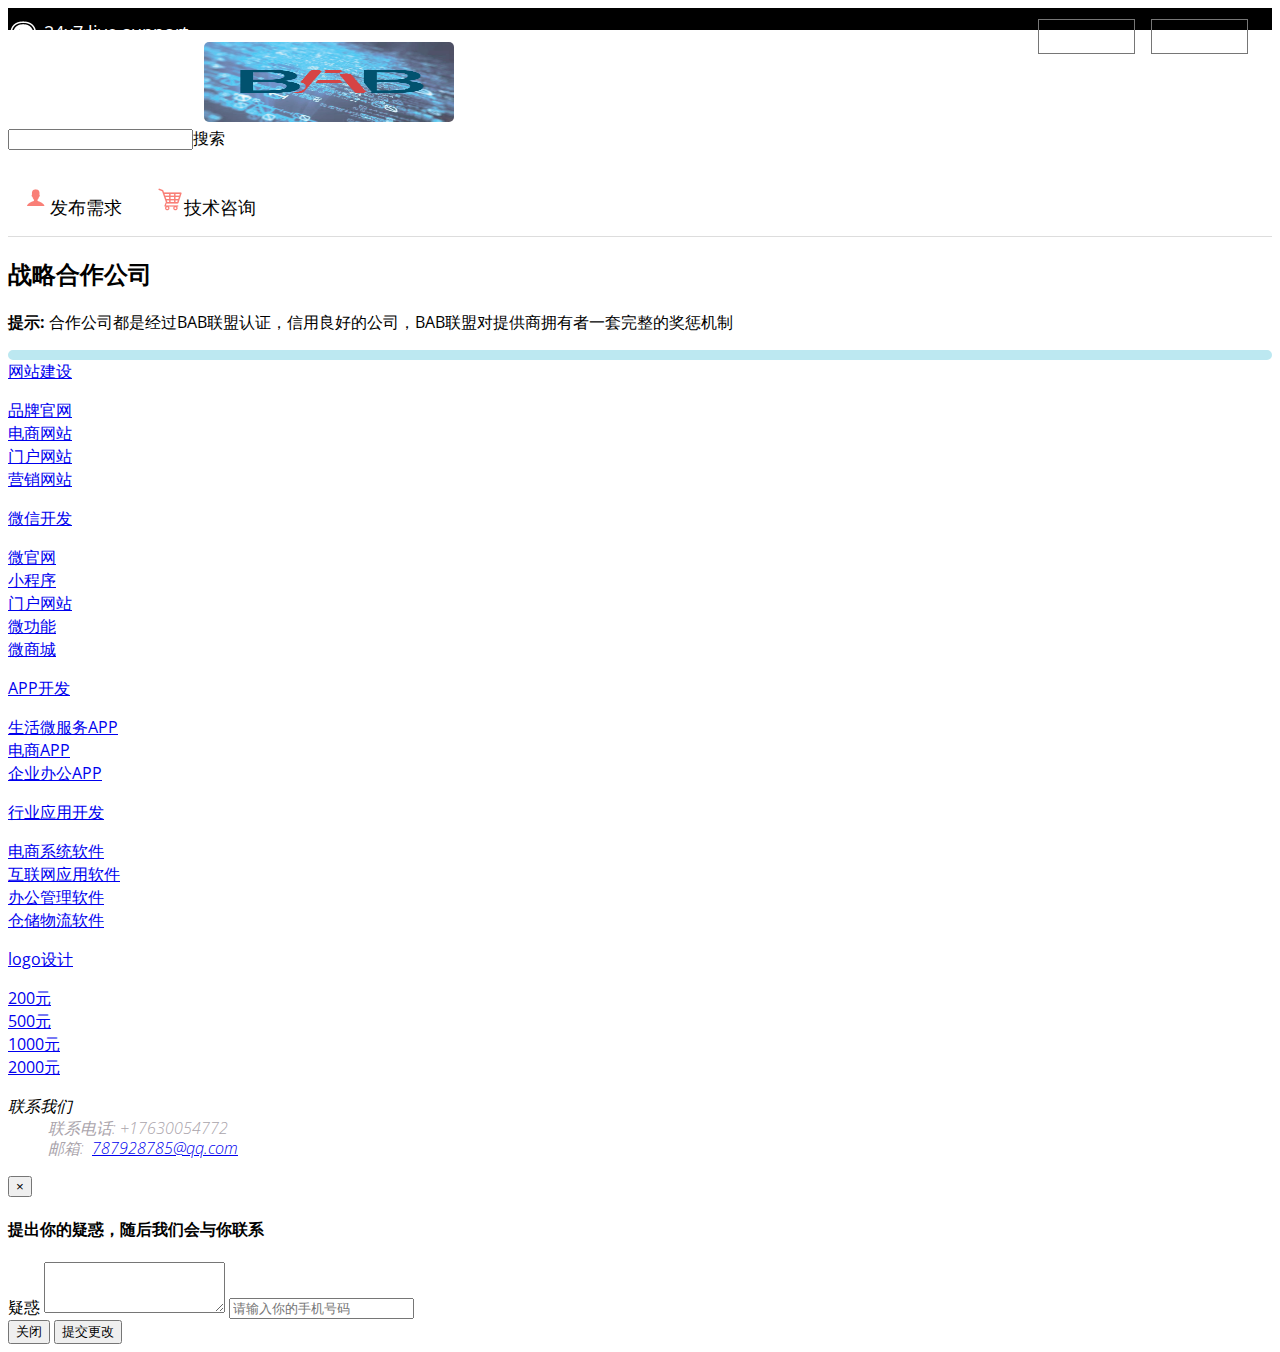
<file: index.html>
<!DOCTYPE html>
<html>
<head>
<title>首页</title>
  <link rel="stylesheet" href="https://cdn.staticfile.org/twitter-bootstrap/3.3.7/css/bootstrap.min.css">
 <!--theme-style-->
 <link href="css/style.css" rel="stylesheet" type="text/css" media="all" />	
 <!--//theme-style-->
 <meta name="viewport" content="width=device-width, initial-scale=1, maximum-scale=1">
 <script type="application/x-javascript"> addEventListener("load", function() { setTimeout(hideURLbar, 0); }, false); function hideURLbar(){ window.scrollTo(0,1); } </script>
 <!--fonts-->
 <link href='https://fonts.googleapis.com/css?family=Open+Sans:400,300,600,700,800' rel='stylesheet' type='text/css'>
 <!--//fonts-->
 <script src="https://cdn.staticfile.org/jquery/2.1.1/jquery.min.js"></script>
 <script src="js/jquery.easydropdown.js"></script>
 <script src="https://cdn.staticfile.org/twitter-bootstrap/3.3.7/js/bootstrap.min.js"></script>
 <script language="JScript">
	 $(function(){
		 var item="<div class='col-md-2 col-xs-3'> <a href='#' class='thumbnail'> <img src='imgsrc' alt='' class='img-thumbnail'>"+
			 		 "<div class='caption'  style='word-break:break-all;'>companyName </div> </a>  </div>";
		  $.get("http://47.97.182.0:8080/treeace/getbuinsee", 
		  function(data,status){
			  console.log("data",data);
			  console.log("status",status);
			  var mydata=data.data;
			  if(status == "success"){
				  for(var i=0;i<mydata.length;i++){  
					  var category=mydata[i].category; 
					   for(var j=0;j<category.length;j++){  
						   var company=category[j].company; 
						    for(var k=0;k<company.length;k++){ 
								    var myitem=item;
									myitem=myitem.replace(/imgsrc/,company[k].logo);
									myitem=myitem.replace(/companyName/,company[k].companyName); 
						    		$("#logolist").append(myitem);      
						    }  
					   }
				  }
			  }else{
				  alert("服务器异常");
			  }
			  // $(".tab-content").eq(0).find(".tab-pane").eq(0).html(item); 
		  });
		  
	 })
	 
 </script>
 
</head>
<body> 
	<!--header-->
	<div class="header">
		<div class="top-header">
			<div class="container">
				<div class="top-header-left">
					<ul class="support">
						<li><a href="#"><label> </label></a></li>
						<li><a href="#">24x7 live<span class="live"> support</span></a></li>
					</ul>
					<!-- <ul class="support">
						<li class="van"><a href="#"><label> </label></a></li>
						<li><a href="#">Free shipping <span class="live">on order over 500</span></a></li>
					</ul> -->
					<div class="clearfix"> </div>
				</div>
				<div class="top-header-right">
				 <div class="down-top">
						
						 <select tabindex="4" class="dropdown">
						 	<option value="" class="label" value="">English</option>
							<option value="1">Japanese</option>
							<option value="2">French</option>
							<option value="3">German</option>
						  </select>
					 </div>
					<div class="down-top top-down">
						
						 <select tabindex="4" class="dropdown ">
						 	<option value="" class="label" value="">Currency :USD</option>
							<option value="1">Dollar</option>
							<option value="2">Euro</option>
						  </select>
					 </div>
					
					 <!---->
					<div class="clearfix"> </div>	
				</div>
				<div class="clearfix"> </div>		
			</div>
		</div>
		<div class="bottom-header">
			<div class="container">
				<div class="raw">
					 
						 
					<div class="col-xs-12 col-sm-3">
						<a href="index.html"><img   src="images/bab.jpg" style="border-radius: 5px;" width="250" height="80" ></a>
					</div>
					<!-- 搜索栏 -->
					<div class="col-xs-12 col-sm-6">
						<div class="input-group">
						<input type="text" class="form-control input-lg"><span class="input-group-addon btn btn-primary">搜索</span>
						</div>
					 </div>
							 
					<div class="col-xs-12 col-sm-3">
						 
							<ul class="men-grid">
								<li><a href="contact.html"><span> </span>发布需求</a></li>
								
								<!-- <li><a href="login.html"><span> </span>我的账户</a></li> -->
								<!-- <li class="login"><a href="login.html"><span> </span>LOGIN</a>|</li> -->
								<li class="cart" data-toggle="modal" data-target="#myModal"><a href="#"><span> </span>技术咨询</a></li>
							</ul>
							<!-- <div class="sign-up-right">
								<a href="register.html">SIGNUP</a>
							</div> -->
						 
					</div>	
					
				</div>
				<div class="clearfix"> </div>	
			</div>
		</div>
	</div>
	<!-- container --> 
	<div class="container">
		 <h2>战略合作公司</h2>
		  <p><strong>提示:</strong>  合作公司都是经过BAB联盟认证，信用良好的公司，BAB联盟对提供商拥有者一套完整的奖惩机制</p> 
		 
		 <!--  -->
		 <div id="logolist" class="row" style="border:solid 5px #BCE8F1;border-radius: 5px;">
				 
		 </div>
		 
		 <!-- 导航栏 一 -->
		 <nav class="navbar navbar-default" role="navigation">
			<div class="container-fluid">
			<div class="navbar-header">
				<a class="navbar-brand" href="#">网站建设</a>
			</div>
			<div>
				<ul class="nav nav-tabs nav-justified">
					<li class="active"><a data-toggle="tab" href="#menu00">品牌官网</a></li>
					<li><a data-toggle="tab" href="#menu01">电商网站</a></li>
					<li><a data-toggle="tab" href="#menu02">门户网站</a></li>
					<li><a data-toggle="tab" href="#menu03">营销网站</a></li>
				</ul> 
			</div>
			</div>
		</nav>  
		 <!-- 导航栏 二 -->
		<nav class="navbar navbar-default" role="navigation">
			<div class="container-fluid">
			<div class="navbar-header">
				<a class="navbar-brand" href="#">微信开发</a>
			</div>
			<div>
				<ul class="nav nav-tabs nav-justified">
					<li class="active"><a data-toggle="tab" href="#menu10">微官网</a></li>
					<li><a data-toggle="tab" href="#menu11">小程序</a></li>
					<li><a data-toggle="tab" href="#menu12">门户网站</a></li>
					<li><a data-toggle="tab" href="#menu13">微功能</a></li>
					<li><a data-toggle="tab" href="#menu13">微商城</a></li>
				</ul> 
			</div>
			</div>
		 </nav> 
		<!-- 导航栏 三 -->
		<nav class="navbar navbar-default" role="navigation">
			<div class="container-fluid">
			<div class="navbar-header">
				<a class="navbar-brand" href="#">APP开发</a>
			</div>
			<div>
				<ul class="nav nav-tabs nav-justified">
					<li class="active"><a data-toggle="tab" href="#menu10">生活微服务APP</a></li>
					<li><a data-toggle="tab" href="#menu11">电商APP</a></li> 
					<li><a data-toggle="tab" href="#menu13">企业办公APP</a></li>
				</ul> 
			</div>
			</div>
		 </nav> 
		<!-- 导航栏 四 -->
		<nav class="navbar navbar-default" role="navigation">
			<div class="container-fluid">
			<div class="navbar-header">
				<a class="navbar-brand" href="#">行业应用开发</a>
			</div>
			<div>
				<ul class="nav nav-tabs nav-justified">
					<li class="active"><a data-toggle="tab" href="#menu10">电商系统软件</a></li>
					<li><a data-toggle="tab" href="#menu11">互联网应用软件</a></li>
					<li><a data-toggle="tab" href="#menu12">办公管理软件</a></li>
					<li><a data-toggle="tab" href="#menu13">仓储物流软件</a></li>
				</ul> 
			</div>
			</div>
		 </nav> 
		<!-- 导航栏 五 -->
		<nav class="navbar navbar-default" role="navigation">
			<div class="container-fluid">
			<div class="navbar-header">
				<a class="navbar-brand" href="#">logo设计</a>
			</div>
			<div>
				<ul class="nav nav-tabs nav-justified">
					<li class="active"><a data-toggle="tab" href="#menu10">200元</a></li>
					<li><a data-toggle="tab" href="#menu11">500元</a></li>
					<li><a data-toggle="tab" href="#menu12">1000元</a></li>
					<li><a data-toggle="tab" href="#menu13">2000元</a></li>
				</ul> 
			</div>
			</div>
		 </nav> 
		 
		 
		 
		<div class="row">
				 <div class="col-sm-11">  
				   <address class="address"> 
				  	<dl>
				  		<dt>联系我们</dt> 
				  		<dd>联系电话:<span> +17630054772</span></dd>
				  		<!-- <dd>传真: <span>+1 800 658 5784</span></dd> -->
				  		<dd>邮箱:&nbsp; <a href="mailto@vintage.com">787928785@qq.com</a></dd>
				  	</dl>
				  </address>
				  </div> 
		</div>			   
	 </div>
	<!-- 模态框（Modal） -->
	<div class="modal fade" id="myModal" tabindex="-1" role="dialog" aria-labelledby="myModalLabel" aria-hidden="true">
		<div class="modal-dialog">
			<div class="modal-content">
				<div class="modal-header">
					<button type="button" class="close" data-dismiss="modal" 
							aria-hidden="true">×
					</button>
					<h4 class="modal-title" id="myModalLabel">
						提出你的疑惑，随后我们会与你联系
					</h4>
				</div>
				<div class="modal-body">
					  <form role="form">
						<div class="form-group">
						<label for="name">疑惑</label>
						<textarea class="form-control" rows="3"></textarea>
						<input type="password" class="form-control" id="inputPassword" placeholder="请输入你的手机号码">
						</div> 
					  </form>
				</div>
				<div class="modal-footer">
					<button type="button" class="btn btn-default"  data-dismiss="modal">关闭 </button>
					<button type="button" class="btn btn-primary" data-dismiss="modal"> 提交更改 </button>
				</div>
			</div><!-- /.modal-content -->
		</div><!-- /.modal-dialog -->
	</div><!-- /.modal -->
	
	<!-- footer -->
	<!-- <div class="footer">
		<div class="footer-top">
			<div class="container">
				<div class="latter">
					<h6>NEWS-LATTER</h6>
					<div class="sub-left-right">
						<form>
							<input type="text" value="Enter email here"onfocus="this.value = '';" onblur="if (this.value == '') {this.value = 'Enter email here';}" />
							<input type="submit" value="SUBSCRIBE" />
						</form>
					</div>
					<div class="clearfix"> </div>
				</div>
				<div class="latter-right">
					<p>FOLLOW US</p>
					<ul class="face-in-to">
						<li><a href="#"><span> </span></a></li>
						<li><a href="#"><span class="facebook-in"> </span></a></li>
						<div class="clearfix"> </div>
					</ul>
					<div class="clearfix"> </div>
				</div>
				<div class="clearfix"> </div>
			</div>
		</div>
		<div class="footer-bottom">
			<div class="container">
				<div class="footer-bottom-cate">
					<h6>CATEGORIES</h6>
					<ul>
						<li><a href="#">Curabitur sapien</a></li>
						<li><a href="#">Dignissim purus</a></li>
						<li><a href="#">Tempus pretium</a></li>
						<li ><a href="#">Dignissim neque</a></li>
						<li ><a href="#">Ornared id aliquet</a></li>
						<li><a href="#">Ultrices id du</a></li>
						<li><a href="#">Commodo sit</a></li>
						<li ><a href="#">Urna ac tortor sc</a></li>
						<li><a href="#">Ornared id aliquet</a></li>
						<li><a href="#">Urna ac tortor sc</a></li>
						<li ><a href="#">Eget nisi laoreet</a></li>
						<li ><a href="#">Faciisis ornare</a></li>
					</ul>
				</div>
				<div class="footer-bottom-cate bottom-grid-cat">
					<h6>FEATURE PROJECTS</h6>
					<ul>
						<li><a href="#">Curabitur sapien</a></li>
						<li><a href="#">Dignissim purus</a></li>
						<li><a href="#">Tempus pretium</a></li>
						<li ><a href="#">Dignissim neque</a></li>
						<li ><a href="#">Ornared id aliquet</a></li>
						<li><a href="#">Ultrices id du</a></li>
						<li><a href="#">Commodo sit</a></li>
					</ul>
				</div>
				<div class="footer-bottom-cate">
					<h6>TOP BRANDS</h6>
					<ul>
						<li><a href="#">Curabitur sapien</a></li>
						<li><a href="#">Dignissim purus</a></li>
						<li><a href="#">Tempus pretium</a></li>
						<li ><a href="#">Dignissim neque</a></li>
						<li ><a href="#">Ornared id aliquet</a></li>
						<li><a href="#">Ultrices id du</a></li>
						<li><a href="#">Commodo sit</a></li>
						<li ><a href="#">Urna ac tortor sc</a></li>
						<li><a href="#">Ornared id aliquet</a></li>
						<li><a href="#">Urna ac tortor sc</a></li>
						<li ><a href="#">Eget nisi laoreet</a></li>
						<li ><a href="#">Faciisis ornare</a></li>
					</ul>
				</div>
				<div class="footer-bottom-cate cate-bottom">
					<h6>OUR ADDERSS</h6>
					<ul>
						<li>Aliquam metus  dui. </li>
						<li>orci, ornareidquet</li>
						<li> ut,DUI.</li>
						<li >nisi, dignissim</li>
						<li >gravida at.</li>
						<li class="phone">PH : 6985792466</li>
						<li class="temp"> <p class="footer-class">Copyright &copy; 2015.Company name All rights reserved.More Templates <a href="http://www.cssmoban.com/" target="_blank" title="模板之家">模板之家</a> - Collect from <a href="http://www.cssmoban.com/" title="网页模板" target="_blank">网页模板</a></p></li>
					</ul>
				</div>
				<div class="clearfix"> </div>
			</div>
		</div>
	</div>
 -->
</body>
</html>
</file>
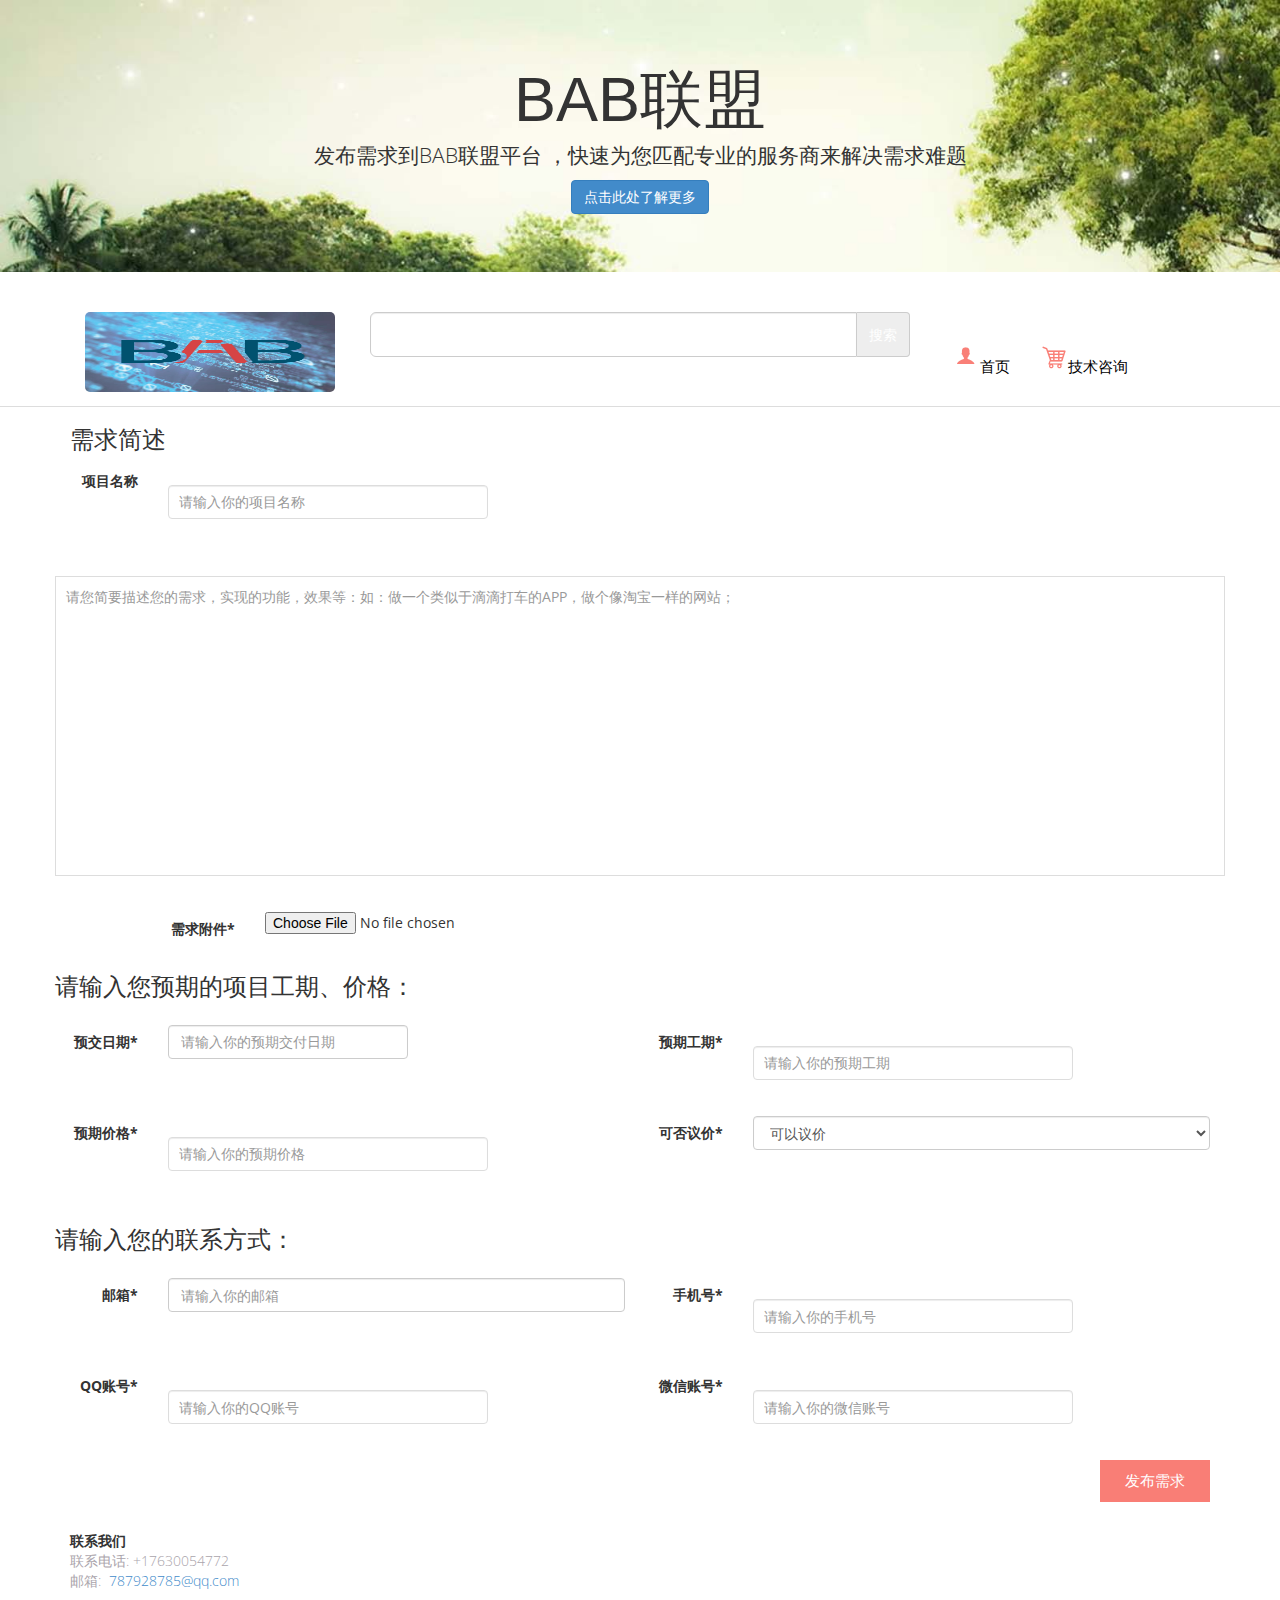
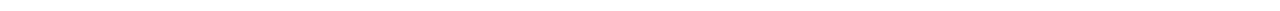
<file: contact.html>
<!DOCTYPE html>
<html>
<head>
<title>提交需求</title>
 <link href="./bootstrap/css/bootstrap.min.css" rel="stylesheet" media="screen">
 <!--theme-style-->
 <link href="css/style.css" rel="stylesheet" type="text/css" media="all" />	 
 <!--//theme-style-->
 <meta name="viewport" content="width=device-width, initial-scale=1, maximum-scale=1">
 <script type="application/x-javascript"> addEventListener("load", function() { setTimeout(hideURLbar, 0); }, false); function hideURLbar(){ window.scrollTo(0,1); } </script>
 <!--fonts-->
 <link href='https://fonts.googleapis.com/css?family=Open+Sans:400,300,600,700,800' rel='stylesheet' type='text/css'>
 <!--//fonts-->
 
 
 <script src="https://cdn.staticfile.org/jquery/2.1.1/jquery.min.js"></script>
 <script src="js/jquery.easydropdown.js"></script>
 <script src="https://cdn.staticfile.org/twitter-bootstrap/3.3.7/js/bootstrap.min.js"></script>
 
 <script src="http://static.runoob.com/assets/jquery-validation-1.14.0/dist/jquery.validate.min.js"></script>
<script src="http://static.runoob.com/assets/jquery-validation-1.14.0/dist/localization/messages_zh.js"></script>
 
<script src="js/jquery.form.js"></script> 
 <script src="js/plugins/layer/laydate/laydate.js"></script>
<style type="text/css"> 
	.header_bgimg {
		background-image:url(images/header_img.jpg);
		background-size:cover;
	} 
	.error{
	color:red;
    }
</style>
<script> 
$(function(){
	 
	 $("#registSubmit").validate(); 
	 
}) 

function saveReport() { 
// jquery 表单提交 
$("#registSubmit").ajaxSubmit(function(message) { 
  alert(message);
  console.log(message);
}); 
 return false; // 必须返回false，否则表单会自己再做一次提交操作，并且页面跳转 
} 

function save(){
	 var form = document.getElementById('registSubmit'),
        formData = new FormData(form);
    $.ajax({
        url:"http://47.97.182.0:8080/treeace/postyouwant",
        type:"post",
        data:formData,
        processData:false,
        contentType:false,
        done: function (res) {
            alert('finish:' + res);
        },
        success:function(res){
            if(res.code==200){
                alert("需求提交成功！请耐心等待客服联系");
            }
            console.log(res);
        },
        error:function(err){
            alert("网络连接失败,稍后重试",err);
        }
    });

    return false; 
}
</script>
</head>
<body> 
    <div id="data"></div>
	<!--header-->
	<div class="header"> 
		<div class="jumbotron header_bgimg text-center">        	
			<h1>BAB联盟</h1>	        
			<p>发布需求到BAB联盟平台 ，快速为您匹配专业的服务商来解决需求难题</p>
			<p>
				<button type="button" class="btn btn-primary" data-toggle="modal" data-target="#myModal">点击此处了解更多</button>
			</p>
		</div> 
		<div class="bottom-header">
			<div class="container">
					<div class="raw">  
					<div class="col-xs-12 col-sm-3">
						<a href="index.html"><img   src="images/bab.jpg" style="border-radius: 5px;" width="250" height="80" ></a>
					</div>
					<!-- 搜索栏 -->
					<div class="col-xs-12 col-sm-6">
						<div class="input-group">
						<input type="text" class="form-control input-lg"><span class="input-group-addon btn btn-primary">搜索</span>
						</div>
					 </div>
							 
					<div class="col-xs-12 col-sm-3">
						 
							<ul class="men-grid">
								<li><a href="index.html"><span> </span>首页</a></li>
								
								<!-- <li><a href="login.html"><span> </span>我的账户</a></li> -->
								<!-- <li class="login"><a href="login.html"><span> </span>LOGIN</a>|</li> -->
								<li class="cart" data-toggle="modal" data-target="#myModal"><a href="#"><span> </span>技术咨询</a></li>
							</ul> 
					</div>	
					
				</div>
				<div class="clearfix"> </div>	
			</div>
		</div>
	</div>
	<!--container-->
	<div class="container">
		 
            		<h3>需求简述</h3>
            		<div class="contact-form">
						<!-- target="nm_iframe" -->
							<form onsubmit="return save()"  class="form-horizontal" method="POST" id="registSubmit" action="http://47.97.182.0:8080/treeace/postyouwant" enctype="multipart/form-data" > 
								 <div class="form-group">
								 	 <label class="col-sm-1 control-label">项目名称</label>
								 	 <div class="col-sm-5"> <input type="text" class="form-control" name="projectName" id="projectName" placeholder="请输入你的项目名称"> </div>
								 	 
								 </div>
								 <div class="form-group">
								 	<textarea name="need" value="Message" onfocus="this.value= '';" onblur="if (this.value == '') {this.value = '请您简要描述您的需求，实现的功能，效果等：如：做一个类似于滴滴打车的APP，做个像淘宝一样的网站；';}">请您简要描述您的需求，实现的功能，效果等：如：做一个类似于滴滴打车的APP，做个像淘宝一样的网站；
								 	</textarea>
								 </div>
								 <div class="form-group">
								 	 <label class="col-sm-2 control-label">需求附件*</label>
								 	 <div class="col-sm-10"> <input type="file" name="file" id="inputfile"  > </div>
								 	 
								 </div>
								<div class="form-group"><h3>请输入您预期的项目工期、价格：</h3></div>
								<div class="form-group">
									<label class="col-sm-1 control-label">预交日期*</label>
									<div class="col-sm-5">  
										<input class="form-control layer-date" placeholder="请输入你的预期交付日期" 
										onclick="laydate({istime: true, format: 'YYYY/MM/DD hh:mm:ss'})">
									</div>
									<label for="inputtext" class="col-sm-1 control-label">预期工期*</label>
									<div class="col-sm-5"> 
										<input type="text" class="form-control" name="day" id="day" 
										placeholder="请输入你的预期工期" required> 
									</div>
								  
								</div>
								<div class="form-group">
									<label class="col-sm-1 control-label">预期价格*</label>
									<div class="col-sm-5"> <input type="text" class="form-control" name="price" id="price" placeholder="请输入你的预期价格" required> </div>
									<label for="inputtext" class="col-sm-1 control-label">可否议价*</label>
									<div class="col-sm-5"> 
										<select  name="flag"  class="form-control">
											<option value="0">可以议价</option>
											<option value="1">不可议价</option> 
										</select>
									</div>
								  
								</div> 
								<div class="form-group"><h3>请输入您的联系方式：</h3></div>
								<div class="form-group">
									<label class="col-sm-1 control-label">邮箱*</label>
									<div class="col-sm-5"> <input type="email" class="form-control" name="email" id="email" placeholder="请输入你的邮箱" > </div>
									<label for="inputtext" class="col-sm-1 control-label">手机号*</label>
									<div class="col-sm-5"> <input type="text" class="form-control" name="telephone"  id="telephone" placeholder="请输入你的手机号"> </div>
								  
								</div>
								<div class="form-group">
									<label class="col-sm-1 control-label">QQ账号*</label>
									<div class="col-sm-5"> <input type="text" class="form-control"  name="qq" id="qq" placeholder="请输入你的QQ账号"> </div>
									<label for="inputtext" class="col-sm-1 control-label">微信账号*</label>
									<div class="col-sm-5"> <input type="text" class="form-control"  name="weixin" id="weixin" placeholder="请输入你的微信账号"> </div>
								  
								</div>
								
								 <div class="form-group">
								 	<div class="col-sm-11">   </div>
								 	<div class="col-sm-1">  <input type="submit" value="发布需求"> </div>
								 </div>
							</form> 
					</div>
     <iframe id="id_iframe" name="nm_iframe" style="display:none;"></iframe>
	 <div class="row">
		 <div class="col-sm-11">  
		   <address class="address"> 
		  	<dl>
		  		<dt>联系我们</dt> 
		  		<dd>联系电话:<span> +17630054772</span></dd>
		  		<!-- <dd>传真: <span>+1 800 658 5784</span></dd> -->
		  		<dd>邮箱:&nbsp; <a href="mailto@vintage.com">787928785@qq.com</a></dd>
		  	</dl>
		  </address>
		  </div> 
	 </div>
	</div>
	
	<!-- 模态框（Modal） -->
	<div class="modal fade" id="myModal" tabindex="-1" role="dialog" aria-labelledby="myModalLabel" aria-hidden="true">
		<div class="modal-dialog">
			<div class="modal-content">
				<div class="modal-header">
					<button type="button" class="close" data-dismiss="modal" 
							aria-hidden="true">×
					</button>
					<h4 class="modal-title" id="myModalLabel">
						提出你的疑惑，随后我们会与你联系
					</h4>
				</div>
				<div class="modal-body">
					  <form role="form">
						<div class="form-group">
						<label for="name">疑惑</label>
						<textarea class="form-control" rows="3"></textarea>
						<input type="text" class="form-control" id="inputtext" placeholder="请输入你的手机号码">
						</div> 
					  </form>
				</div>
				<div class="modal-footer">
					<button type="button" class="btn btn-default"  data-dismiss="modal">关闭 </button>
					<button type="button" class="btn btn-primary" data-dismiss="modal"> 提交更改 </button>
				</div>
			</div><!-- /.modal-content -->
		</div><!-- /.modal-dialog -->
	</div><!-- /.modal -->
	
	<!--footer-->
	<!-- <div class="footer">
		<div class="footer-top">
			<div class="container">
				<div class="latter">
					<h6>NEWS-LATTER</h6>
					<div class="sub-left-right">
						<form>
							<input type="text" value="Enter email here"onfocus="this.value = '';" onblur="if (this.value == '') {this.value = 'Enter email here';}" />
							<input type="submit" value="SUBSCRIBE" />
						</form>
					</div>
					<div class="clearfix"> </div>
				</div>
				<div class="latter-right">
					<p>FOLLOW US</p>
					<ul class="face-in-to">
						<li><a href="#"><span> </span></a></li>
						<li><a href="#"><span class="facebook-in"> </span></a></li>
						<div class="clearfix"> </div>
					</ul>
					<div class="clearfix"> </div>
				</div>
				<div class="clearfix"> </div>
			</div>
		</div>
		<div class="footer-bottom">
			<div class="container">
				<div class="footer-bottom-cate">
					<h6>CATEGORIES</h6>
					<ul>
						<li><a href="#">Curabitur sapien</a></li>
						<li><a href="#">Dignissim purus</a></li>
						<li><a href="#">Tempus pretium</a></li>
						<li ><a href="#">Dignissim neque</a></li>
						<li ><a href="#">Ornared id aliquet</a></li>
						<li><a href="#">Ultrices id du</a></li>
						<li><a href="#">Commodo sit</a></li>
						<li ><a href="#">Urna ac tortor sc</a></li>
						<li><a href="#">Ornared id aliquet</a></li>
						<li><a href="#">Urna ac tortor sc</a></li>
						<li ><a href="#">Eget nisi laoreet</a></li>
						<li ><a href="#">Faciisis ornare</a></li>
					</ul>
				</div>
				<div class="footer-bottom-cate bottom-grid-cat">
					<h6>FEATURE PROJECTS</h6>
					<ul>
						<li><a href="#">Curabitur sapien</a></li>
						<li><a href="#">Dignissim purus</a></li>
						<li><a href="#">Tempus pretium</a></li>
						<li ><a href="#">Dignissim neque</a></li>
						<li ><a href="#">Ornared id aliquet</a></li>
						<li><a href="#">Ultrices id du</a></li>
						<li><a href="#">Commodo sit</a></li>
					</ul>
				</div>
				<div class="footer-bottom-cate">
					<h6>TOP BRANDS</h6>
					<ul>
						<li><a href="#">Curabitur sapien</a></li>
						<li><a href="#">Dignissim purus</a></li>
						<li><a href="#">Tempus pretium</a></li>
						<li ><a href="#">Dignissim neque</a></li>
						<li ><a href="#">Ornared id aliquet</a></li>
						<li><a href="#">Ultrices id du</a></li>
						<li><a href="#">Commodo sit</a></li>
						<li ><a href="#">Urna ac tortor sc</a></li>
						<li><a href="#">Ornared id aliquet</a></li>
						<li><a href="#">Urna ac tortor sc</a></li>
						<li ><a href="#">Eget nisi laoreet</a></li>
						<li ><a href="#">Faciisis ornare</a></li>
					</ul>
				</div>
				<div class="footer-bottom-cate cate-bottom">
					<h6>OUR ADDERSS</h6>
					<ul>
						<li>Aliquam metus  dui. </li>
						<li>orci, ornareidquet</li>
						<li> ut,DUI.</li>
						<li >nisi, dignissim</li>
						<li >gravida at.</li>
						<li class="phone">PH : 6985792466</li>
						<li class="temp"> <p class="footer-class">Copyright &copy; 2015.Company name All rights reserved.More Templates <a href="http://www.cssmoban.com/" target="_blank" title="模板之家">模板之家</a> - Collect from <a href="http://www.cssmoban.com/" title="网页模板" target="_blank">网页模板</a></p></li>
					</ul>
				</div>
				<div class="clearfix"> </div>
			</div>
		</div>
	</div>
 -->
</body>
</html>
</file>
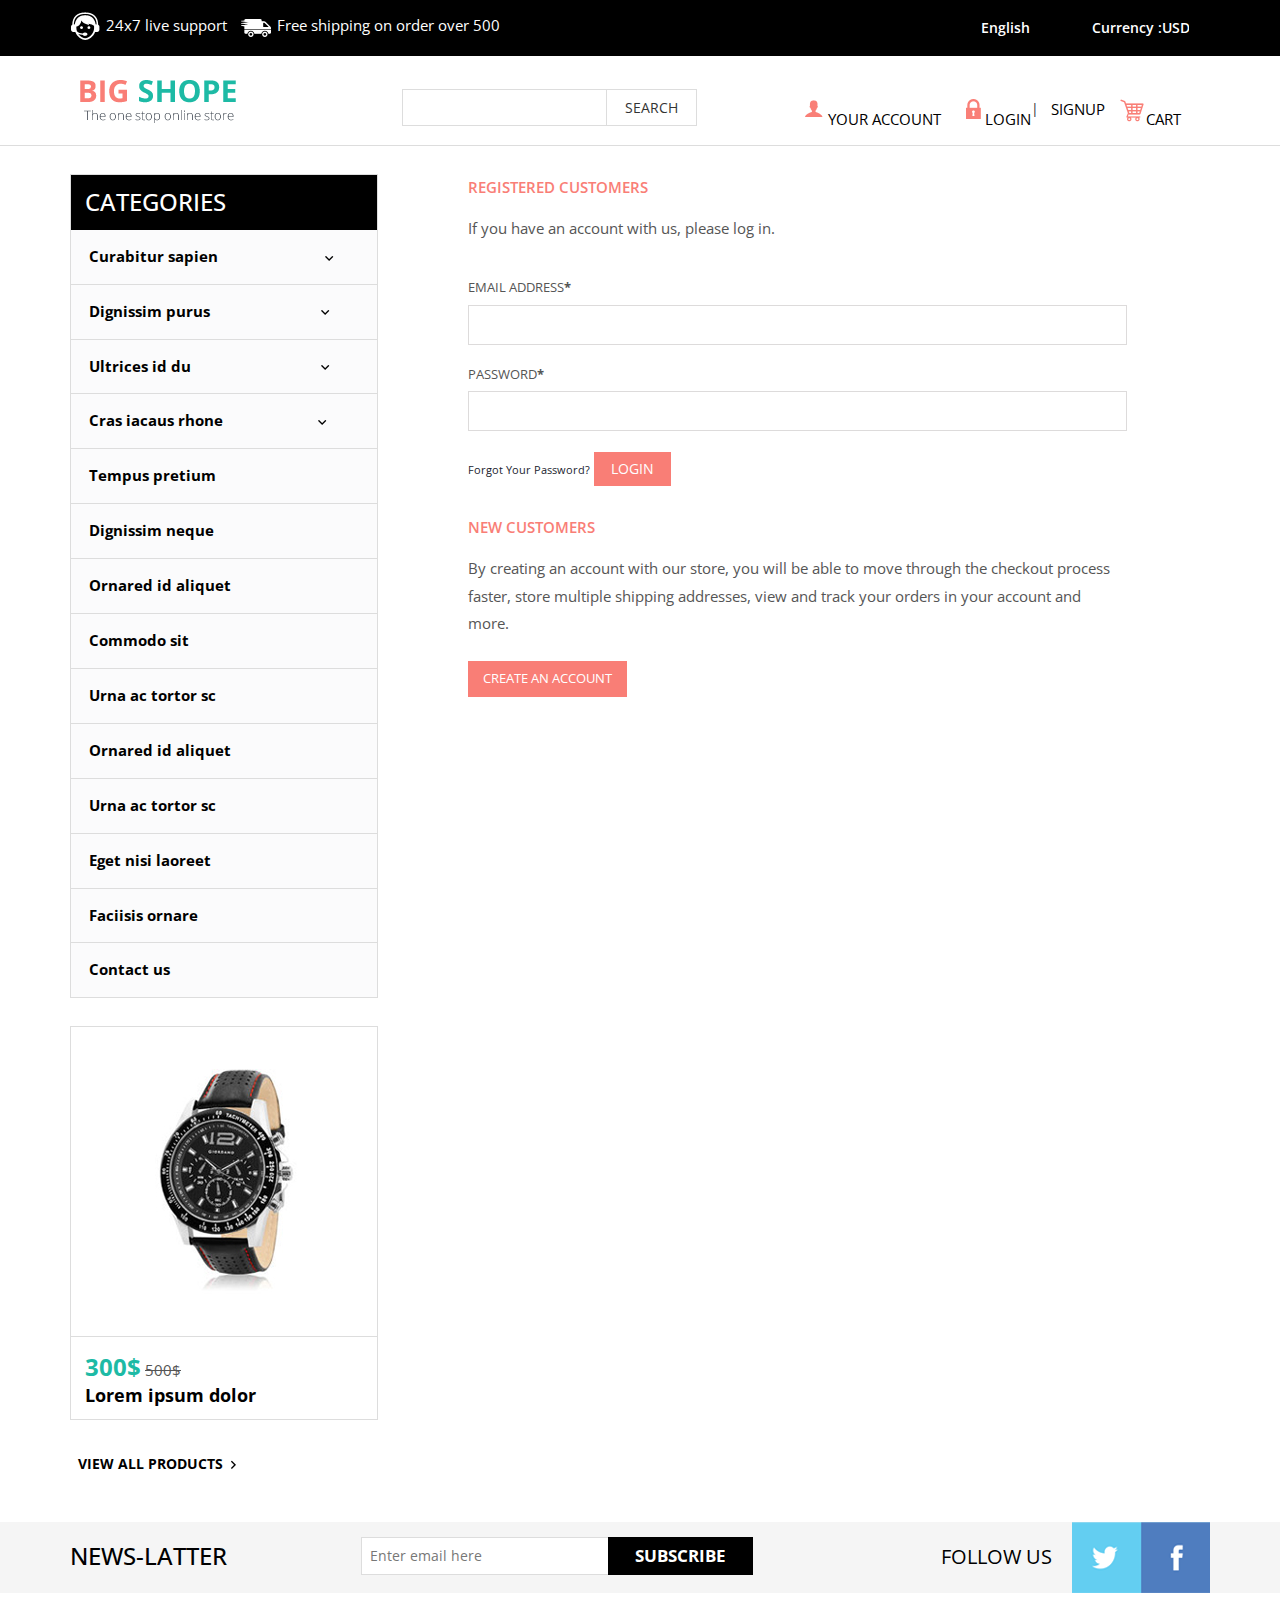
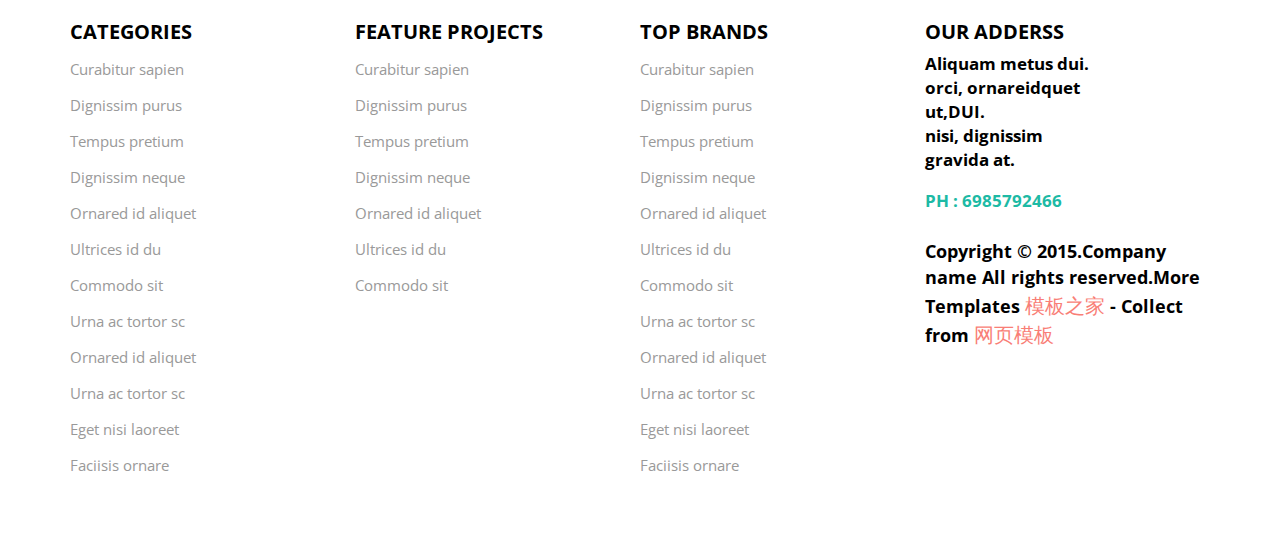
<file: login.html>
<!DOCTYPE html>
<html>
<head>
<title>Login</title>
<link href="css/bootstrap.css" rel="stylesheet" type="text/css" media="all" />
<!--theme-style-->
<link href="css/style.css" rel="stylesheet" type="text/css" media="all" />	
<!--//theme-style-->
<meta name="viewport" content="width=device-width, initial-scale=1, maximum-scale=1">
<script type="application/x-javascript"> addEventListener("load", function() { setTimeout(hideURLbar, 0); }, false); function hideURLbar(){ window.scrollTo(0,1); } </script>
<!--fonts-->
<link href='https://fonts.googleapis.com/css?family=Open+Sans:400,300,600,700,800' rel='stylesheet' type='text/css'>
<!--//fonts-->
<script src="js/jquery.min.js"></script>
<script src="js/jquery.easydropdown.js"></script>
</head>
<body> 
	<!--header-->
	<div class="header">
		<div class="top-header">
			<div class="container">
				<div class="top-header-left">
					<ul class="support">
						<li><a href="#"><label> </label></a></li>
						<li><a href="#">24x7 live<span class="live"> support</span></a></li>
					</ul>
					<ul class="support">
						<li class="van"><a href="#"><label> </label></a></li>
						<li><a href="#">Free shipping <span class="live">on order over 500</span></a></li>
					</ul>
					<div class="clearfix"> </div>
				</div>
				<div class="top-header-right">
					<div class="down-top">
						
						 <select tabindex="4" class="dropdown">
						 	<option value="" class="label" value="">English</option>
							<option value="1">Japanese</option>
							<option value="2">French</option>
							<option value="3">German</option>
						  </select>
					 </div>
					<div class="down-top top-down">
						
						 <select tabindex="4" class="dropdown ">
						 	<option value="" class="label" value="">Currency :USD</option>
							<option value="1">Dollar</option>
							<option value="2">Euro</option>
						  </select>
					 </div>
					<div class="clearfix"> </div>	
				</div>
				<div class="clearfix"> </div>		
			</div>
		</div>
		<div class="bottom-header">
			<div class="container">
				<div class="header-bottom-left">
					<div class="logo">
						<a href="index.html"><img src="images/logo.png" alt=" " /></a>
					</div>
					<div class="search">
						<input type="text" value="" onfocus="this.value = '';" onblur="if (this.value == '') {this.value = '';}" >
						<input type="submit"  value="SEARCH">

					</div>
					<div class="clearfix"> </div>
				</div>
				<div class="header-bottom-right">
					<ul class="men-grid">
						<li><a href="login.html"><span> </span>YOUR ACCOUNT</a></li>
						<li class="login"><a href="login.html"><span> </span>LOGIN</a>|</li>
						<li class="cart"><a href="#"><span> </span>CART</a></li>
					</ul>
					<div class="sign-up-right">
						<a href="register.html">SIGNUP</a>
					</div>
				</div>
				<div class="clearfix"> </div>	
			</div>
		</div>
	</div>
	<!---->
	<div class="container">
		
      	   <div class="account_grid">
			   <div class=" login-right">
			  	<h3>REGISTERED CUSTOMERS</h3>
				<p>If you have an account with us, please log in.</p>
				<form>
				  <div>
					<span>Email Address<label>*</label></span>
					<input type="text"> 
				  </div>
				  <div>
					<span>Password<label>*</label></span>
					<input type="text"> 
				  </div>
				  <a class="forgot" href="#">Forgot Your Password?</a>
				  <input type="submit" value="Login">
			    </form>
			   </div>	
			    <div class=" login-left">
			  	 <h3>NEW CUSTOMERS</h3>
				 <p>By creating an account with our store, you will be able to move through the checkout process faster, store multiple shipping addresses, view and track your orders in your account and more.</p>
				 <a class="acount-btn" href="register.html">Create an Account</a>
			   </div>
			   <div class="clearfix"> </div>
			 </div>
			 <div class="sub-cate">
				<div class=" top-nav rsidebar span_1_of_left">
					<h3 class="cate">CATEGORIES</h3>
		 <ul class="menu">
		<li class="item1"><a href="#">Curabitur sapien<img class="arrow-img" src="images/arrow1.png" alt=""/> </a>
			<ul class="cute">
				<li class="subitem1"><a href="product.html">Cute Kittens </a></li>
				<li class="subitem2"><a href="product.html">Strange Stuff </a></li>
				<li class="subitem3"><a href="product.html">Automatic Fails </a></li>
			</ul>
		</li>
		<li class="item2"><a href="#">Dignissim purus <img class="arrow-img " src="images/arrow1.png" alt=""/></a>
			<ul class="cute">
				<li class="subitem1"><a href="product.html">Cute Kittens </a></li>
				<li class="subitem2"><a href="product.html">Strange Stuff </a></li>
				<li class="subitem3"><a href="product.html">Automatic Fails </a></li>
			</ul>
		</li>
		<li class="item3"><a href="#">Ultrices id du<img class="arrow-img img-arrow" src="images/arrow1.png" alt=""/> </a>
			<ul class="cute">
				<li class="subitem1"><a href="product.html">Cute Kittens </a></li>
				<li class="subitem2"><a href="product.html">Strange Stuff </a></li>
				<li class="subitem3"><a href="product.html">Automatic Fails</a></li>
			</ul>
		</li>
		<li class="item4"><a href="#">Cras iacaus rhone <img class="arrow-img img-left-arrow" src="images/arrow1.png" alt=""/></a>
			<ul class="cute">
				<li class="subitem1"><a href="product.html">Cute Kittens </a></li>
				<li class="subitem2"><a href="product.html">Strange Stuff </a></li>
				<li class="subitem3"><a href="product.html">Automatic Fails </a></li>
			</ul>
		</li>
				<li>
			<ul class="kid-menu">
				<li><a href="product.html">Tempus pretium</a></li>
				<li ><a href="product.html">Dignissim neque</a></li>
				<li ><a href="product.html">Ornared id aliquet</a></li>
			</ul>
		</li>
		<ul class="kid-menu ">
				<li><a href="product.html">Commodo sit</a></li>
				<li ><a href="product.html">Urna ac tortor sc</a></li>
				<li><a href="product.html">Ornared id aliquet</a></li>
				<li><a href="product.html">Urna ac tortor sc</a></li>
				<li ><a href="product.html">Eget nisi laoreet</a></li>
				<li><a href="product.html">Faciisis ornare</a></li>
				<li class="menu-kid-left"><a href="contact.html">Contact us</a></li>
			</ul>
		
	</ul>
					</div>
				<!--initiate accordion-->
		<script type="text/javascript">
			$(function() {
			    var menu_ul = $('.menu > li > ul'),
			           menu_a  = $('.menu > li > a');
			    menu_ul.hide();
			    menu_a.click(function(e) {
			        e.preventDefault();
			        if(!$(this).hasClass('active')) {
			            menu_a.removeClass('active');
			            menu_ul.filter(':visible').slideUp('normal');
			            $(this).addClass('active').next().stop(true,true).slideDown('normal');
			        } else {
			            $(this).removeClass('active');
			            $(this).next().stop(true,true).slideUp('normal');
			        }
			    });
			
			});
		</script>
					<div class=" chain-grid menu-chain">
	   		     		<a href="single.html"><img class="img-responsive chain" src="images/wat.jpg" alt=" " /></a>	   		     		
	   		     		<div class="grid-chain-bottom chain-watch">
		   		     		<span class="actual dolor-left-grid">300$</span>
		   		     		<span class="reducedfrom">500$</span>  
		   		     		<h6>Lorem ipsum dolor</h6>  		     			   		     										
	   		     		</div>
	   		     	</div>
	   		     	 <a class="view-all all-product" href="product.html">VIEW ALL PRODUCTS<span> </span></a> 	
			</div>
			  <div class="clearfix"> </div>
      	 </div>
	<!---->
	<div class="footer">
		<div class="footer-top">
			<div class="container">
				<div class="latter">
					<h6>NEWS-LATTER</h6>
					<div class="sub-left-right">
						<form>
							<input type="text" value="Enter email here"onfocus="this.value = '';" onblur="if (this.value == '') {this.value = 'Enter email here';}" />
							<input type="submit" value="SUBSCRIBE" />
						</form>
					</div>
					<div class="clearfix"> </div>
				</div>
				<div class="latter-right">
					<p>FOLLOW US</p>
					<ul class="face-in-to">
						<li><a href="#"><span> </span></a></li>
						<li><a href="#"><span class="facebook-in"> </span></a></li>
						<div class="clearfix"> </div>
					</ul>
					<div class="clearfix"> </div>
				</div>
				<div class="clearfix"> </div>
			</div>
		</div>
		<div class="footer-bottom">
			<div class="container">
				<div class="footer-bottom-cate">
					<h6>CATEGORIES</h6>
					<ul>
						<li><a href="#">Curabitur sapien</a></li>
						<li><a href="#">Dignissim purus</a></li>
						<li><a href="#">Tempus pretium</a></li>
						<li ><a href="#">Dignissim neque</a></li>
						<li ><a href="#">Ornared id aliquet</a></li>
						<li><a href="#">Ultrices id du</a></li>
						<li><a href="#">Commodo sit</a></li>
						<li ><a href="#">Urna ac tortor sc</a></li>
						<li><a href="#">Ornared id aliquet</a></li>
						<li><a href="#">Urna ac tortor sc</a></li>
						<li ><a href="#">Eget nisi laoreet</a></li>
						<li ><a href="#">Faciisis ornare</a></li>
					</ul>
				</div>
				<div class="footer-bottom-cate bottom-grid-cat">
					<h6>FEATURE PROJECTS</h6>
					<ul>
						<li><a href="#">Curabitur sapien</a></li>
						<li><a href="#">Dignissim purus</a></li>
						<li><a href="#">Tempus pretium</a></li>
						<li ><a href="#">Dignissim neque</a></li>
						<li ><a href="#">Ornared id aliquet</a></li>
						<li><a href="#">Ultrices id du</a></li>
						<li><a href="#">Commodo sit</a></li>
					</ul>
				</div>
				<div class="footer-bottom-cate">
					<h6>TOP BRANDS</h6>
					<ul>
						<li><a href="#">Curabitur sapien</a></li>
						<li><a href="#">Dignissim purus</a></li>
						<li><a href="#">Tempus pretium</a></li>
						<li ><a href="#">Dignissim neque</a></li>
						<li ><a href="#">Ornared id aliquet</a></li>
						<li><a href="#">Ultrices id du</a></li>
						<li><a href="#">Commodo sit</a></li>
						<li ><a href="#">Urna ac tortor sc</a></li>
						<li><a href="#">Ornared id aliquet</a></li>
						<li><a href="#">Urna ac tortor sc</a></li>
						<li ><a href="#">Eget nisi laoreet</a></li>
						<li ><a href="#">Faciisis ornare</a></li>
					</ul>
				</div>
				<div class="footer-bottom-cate cate-bottom">
					<h6>OUR ADDERSS</h6>
					<ul>
						<li>Aliquam metus  dui. </li>
						<li>orci, ornareidquet</li>
						<li> ut,DUI.</li>
						<li >nisi, dignissim</li>
						<li >gravida at.</li>
						<li class="phone">PH : 6985792466</li>
						<li class="temp"> <p class="footer-class">Copyright &copy; 2015.Company name All rights reserved.More Templates <a href="http://www.cssmoban.com/" target="_blank" title="模板之家">模板之家</a> - Collect from <a href="http://www.cssmoban.com/" title="网页模板" target="_blank">网页模板</a></p></li>
					</ul>
				</div>
				<div class="clearfix"> </div>
			</div>
		</div>
	</div>

</body>
</html>
</file>
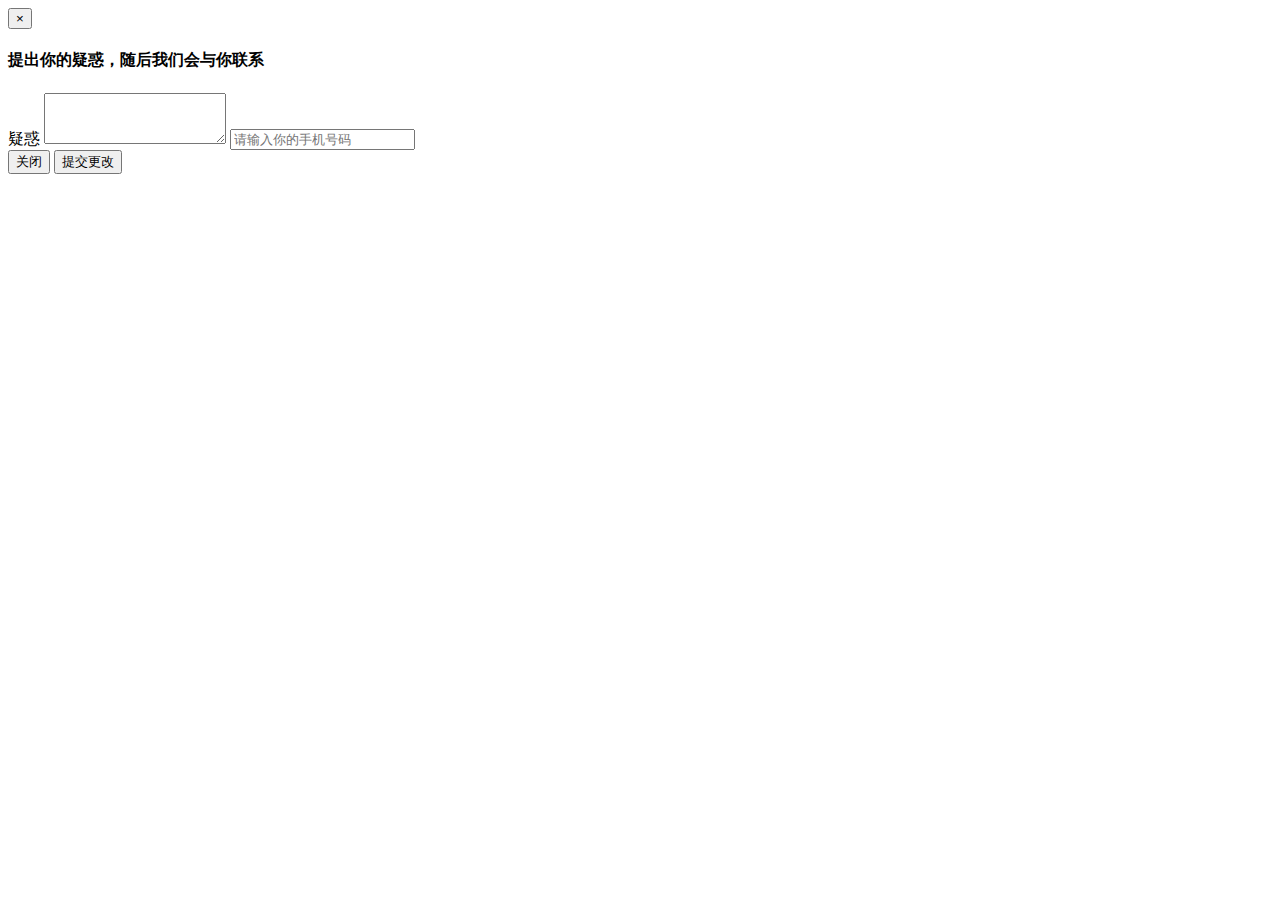
<file: Modal.html>
<!DOCTYPE html>
<html>
	<head>
		<meta charset="utf-8">
		<title></title>
	</head>
	<body>
		
		<!-- 模态框（Modal） -->
		<div class="modal fade" id="myModal" tabindex="-1" role="dialog" aria-labelledby="myModalLabel" aria-hidden="true">
			<div class="modal-dialog">
				<div class="modal-content">
					<div class="modal-header">
						<button type="button" class="close" data-dismiss="modal" 
								aria-hidden="true">×
						</button>
						<h4 class="modal-title" id="myModalLabel">
							提出你的疑惑，随后我们会与你联系
						</h4>
					</div>
					<div class="modal-body">
						  <form role="form">
							<div class="form-group">
							<label for="name">疑惑</label>
							<textarea class="form-control" rows="3"></textarea>
							<input type="password" class="form-control" id="inputPassword" placeholder="请输入你的手机号码">
							</div> 
						  </form>
					</div>
					<div class="modal-footer">
						<button type="button" class="btn btn-default"  data-dismiss="modal">关闭 </button>
						<button type="button" class="btn btn-primary" data-dismiss="modal"> 提交更改 </button>
					</div>
				</div><!-- /.modal-content -->
			</div><!-- /.modal-dialog -->
		</div><!-- /.modal -->
		
	</body>
</html>
</file>
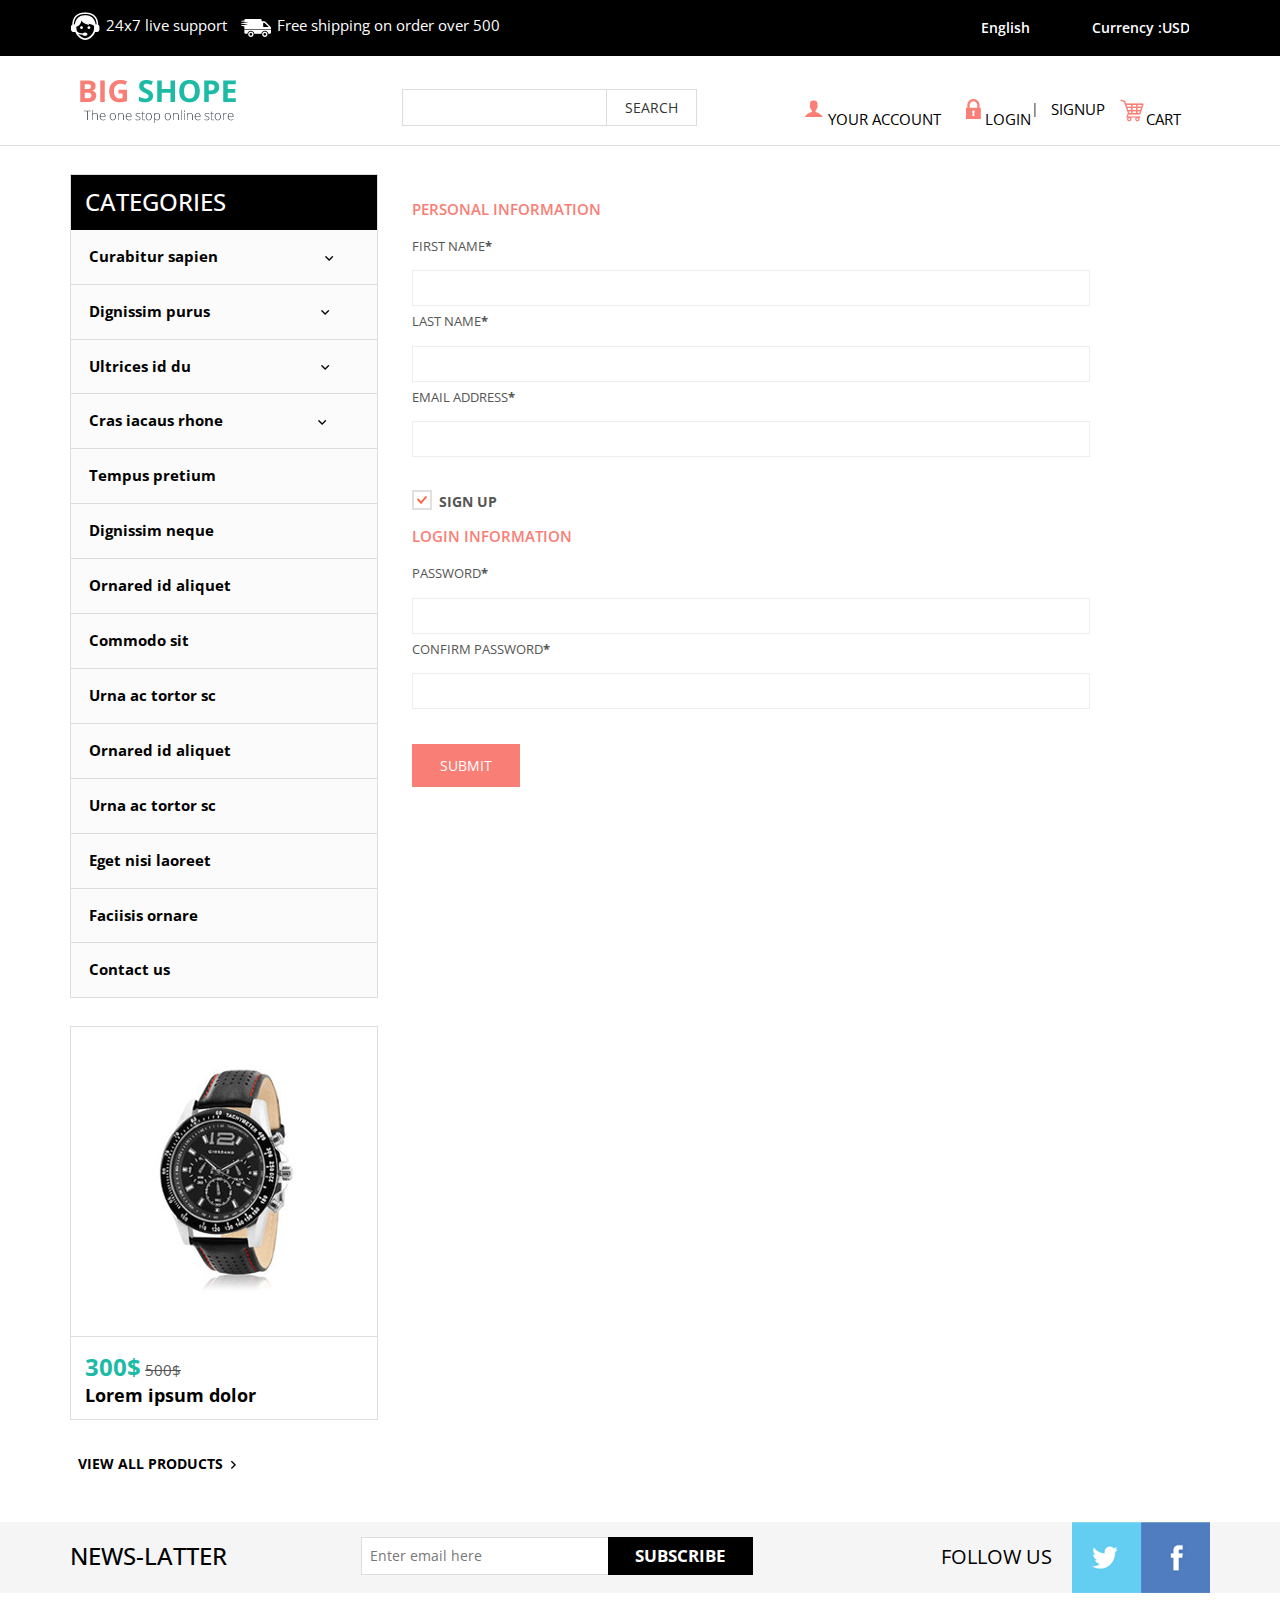
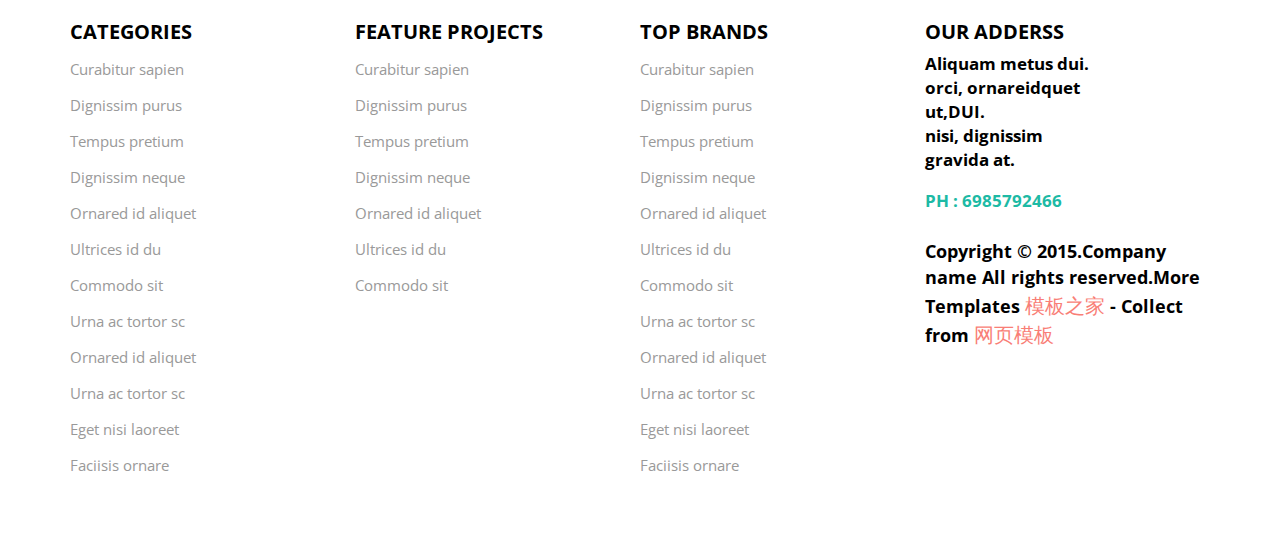
<file: register.html>
<!DOCTYPE html>
<html>
<head>
<title>Register</title>
<link href="css/bootstrap.css" rel="stylesheet" type="text/css" media="all" />
<!--theme-style-->
<link href="css/style.css" rel="stylesheet" type="text/css" media="all" />	
<!--//theme-style-->
<meta name="viewport" content="width=device-width, initial-scale=1, maximum-scale=1">
<script type="application/x-javascript"> addEventListener("load", function() { setTimeout(hideURLbar, 0); }, false); function hideURLbar(){ window.scrollTo(0,1); } </script>
<!--fonts-->
<link href='https://fonts.googleapis.com/css?family=Open+Sans:400,300,600,700,800' rel='stylesheet' type='text/css'>
<!--//fonts-->
<script src="js/jquery.min.js"></script>

<script src="js/jquery.easydropdown.js"></script>
</head>
<body> 
	<!--header-->
	<div class="header">
		<div class="top-header">
			<div class="container">
				<div class="top-header-left">
					<ul class="support">
						<li><a href="#"><label> </label></a></li>
						<li><a href="#">24x7 live<span class="live"> support</span></a></li>
					</ul>
					<ul class="support">
						<li class="van"><a href="#"><label> </label></a></li>
						<li><a href="#">Free shipping <span class="live">on order over 500</span></a></li>
					</ul>
					<div class="clearfix"> </div>
				</div>
				<div class="top-header-right">
					<div class="down-top">
						
						 <select tabindex="4" class="dropdown">
						 	<option value="" class="label" value="">English</option>
							<option value="1">Japanese</option>
							<option value="2">French</option>
							<option value="3">German</option>
						  </select>
					 </div>
					<div class="down-top top-down">
						
						 <select tabindex="4" class="dropdown ">
						 	<option value="" class="label" value="">Currency :USD</option>
							<option value="1">Dollar</option>
							<option value="2">Euro</option>
						  </select>
					 </div>
					<div class="clearfix"> </div>	
				</div>
				<div class="clearfix"> </div>		
			</div>
		</div>
		<div class="bottom-header">
			<div class="container">
				<div class="header-bottom-left">
					<div class="logo">
						<a href="index.html"><img src="images/logo.png" alt=" " /></a>
					</div>
					<div class="search">
						<input type="text" value="" onfocus="this.value = '';" onblur="if (this.value == '') {this.value = '';}" >
						<input type="submit"  value="SEARCH">

					</div>
					<div class="clearfix"> </div>
				</div>
				<div class="header-bottom-right">
					<ul class="men-grid">
						<li><a href="login.html"><span> </span>YOUR ACCOUNT</a></li>
						<li class="login"><a href="login.html"><span> </span>LOGIN</a>|</li>
						<li class="cart"><a href="#"><span> </span>CART</a></li>
					</ul>
					<div class="sign-up-right">
						<a href="register.html">SIGNUP</a>
					</div>
				</div>
				<div class="clearfix"> </div>	
			</div>
		</div>
	</div>
	<!---->
	<div class="container"> 
			         
		<div class="register">
		  	  <form> 
				 <div class="  register-top-grid">
					<h3>PERSONAL INFORMATION</h3>
					<div class="mation">
						<span>First Name<label>*</label></span>
						<input type="text"> 
					
						<span>Last Name<label>*</label></span>
						<input type="text"> 
					 
						 <span>Email Address<label>*</label></span>
						 <input type="text"> 
					</div>
					 <div class="clearfix"> </div>
					   <a class="news-letter" href="#">
						 <label class="checkbox"><input type="checkbox" name="checkbox" checked=""><i> </i>Sign Up</label>
					   </a>
					 </div>
				     <div class="  register-bottom-grid">
						    <h3>LOGIN INFORMATION</h3>
							<div class="mation">
								<span>Password<label>*</label></span>
								<input type="text">
								<span>Confirm Password<label>*</label></span>
								<input type="text">
							</div>
					 </div>
				</form>
				<div class="clearfix"> </div>
				<div class="register-but">
				   <form>
					   <input type="submit" value="submit">
					   <div class="clearfix"> </div>
				   </form>
				</div>
		   </div>
		   <div class="sub-cate">
				<div class=" top-nav rsidebar span_1_of_left">
					<h3 class="cate">CATEGORIES</h3>
		 <ul class="menu">
		<li class="item1"><a href="#">Curabitur sapien<img class="arrow-img" src="images/arrow1.png" alt=""/> </a>
			<ul class="cute">
				<li class="subitem1"><a href="product.html">Cute Kittens </a></li>
				<li class="subitem2"><a href="product.html">Strange Stuff </a></li>
				<li class="subitem3"><a href="product.html">Automatic Fails </a></li>
			</ul>
		</li>
		<li class="item2"><a href="#">Dignissim purus <img class="arrow-img " src="images/arrow1.png" alt=""/></a>
			<ul class="cute">
				<li class="subitem1"><a href="product.html">Cute Kittens </a></li>
				<li class="subitem2"><a href="product.html">Strange Stuff </a></li>
				<li class="subitem3"><a href="product.html">Automatic Fails </a></li>
			</ul>
		</li>
		<li class="item3"><a href="#">Ultrices id du<img class="arrow-img img-arrow" src="images/arrow1.png" alt=""/> </a>
			<ul class="cute">
				<li class="subitem1"><a href="product.html">Cute Kittens </a></li>
				<li class="subitem2"><a href="product.html">Strange Stuff </a></li>
				<li class="subitem3"><a href="product.html">Automatic Fails</a></li>
			</ul>
		</li>
		<li class="item4"><a href="#">Cras iacaus rhone <img class="arrow-img img-left-arrow" src="images/arrow1.png" alt=""/></a>
			<ul class="cute">
				<li class="subitem1"><a href="product.html">Cute Kittens </a></li>
				<li class="subitem2"><a href="product.html">Strange Stuff </a></li>
				<li class="subitem3"><a href="product.html">Automatic Fails </a></li>
			</ul>
		</li>
				<li>
			<ul class="kid-menu">
				<li><a href="product.html">Tempus pretium</a></li>
				<li ><a href="product.html">Dignissim neque</a></li>
				<li ><a href="product.html">Ornared id aliquet</a></li>
			</ul>
		</li>
		<ul class="kid-menu ">
				<li><a href="product.html">Commodo sit</a></li>
				<li ><a href="product.html">Urna ac tortor sc</a></li>
				<li><a href="product.html">Ornared id aliquet</a></li>
				<li><a href="product.html">Urna ac tortor sc</a></li>
				<li ><a href="product.html">Eget nisi laoreet</a></li>
				<li><a href="product.html">Faciisis ornare</a></li>
				<li class="menu-kid-left"><a href="contact.html">Contact us</a></li>
			</ul>
		
	</ul>
					</div>
				<!--initiate accordion-->
		<script type="text/javascript">
			$(function() {
			    var menu_ul = $('.menu > li > ul'),
			           menu_a  = $('.menu > li > a');
			    menu_ul.hide();
			    menu_a.click(function(e) {
			        e.preventDefault();
			        if(!$(this).hasClass('active')) {
			            menu_a.removeClass('active');
			            menu_ul.filter(':visible').slideUp('normal');
			            $(this).addClass('active').next().stop(true,true).slideDown('normal');
			        } else {
			            $(this).removeClass('active');
			            $(this).next().stop(true,true).slideUp('normal');
			        }
			    });
			
			});
		</script>
					<div class=" chain-grid menu-chain">
	   		     		<a href="single.html"><img class="img-responsive chain" src="images/wat.jpg" alt=" " /></a>	   		     		
	   		     		<div class="grid-chain-bottom chain-watch">
		   		     		<span class="actual dolor-left-grid">300$</span>
		   		     		<span class="reducedfrom">500$</span>  
		   		     		<h6>Lorem ipsum dolor</h6>  		     			   		     										
	   		     		</div>
	   		     	</div>
	   		     	 <a class="view-all all-product" href="product.html">VIEW ALL PRODUCTS<span> </span></a> 	
			</div>      
	</div>
	<!---->
	<div class="footer">
		<div class="footer-top">
			<div class="container">
				<div class="latter">
					<h6>NEWS-LATTER</h6>
					<div class="sub-left-right">
						<form>
							<input type="text" value="Enter email here"onfocus="this.value = '';" onblur="if (this.value == '') {this.value = 'Enter email here';}" />
							<input type="submit" value="SUBSCRIBE" />
						</form>
					</div>
					<div class="clearfix"> </div>
				</div>
				<div class="latter-right">
					<p>FOLLOW US</p>
					<ul class="face-in-to">
						<li><a href="#"><span> </span></a></li>
						<li><a href="#"><span class="facebook-in"> </span></a></li>
						<div class="clearfix"> </div>
					</ul>
					<div class="clearfix"> </div>
				</div>
				<div class="clearfix"> </div>
			</div>
		</div>
		<div class="footer-bottom">
			<div class="container">
				<div class="footer-bottom-cate">
					<h6>CATEGORIES</h6>
					<ul>
						<li><a href="#">Curabitur sapien</a></li>
						<li><a href="#">Dignissim purus</a></li>
						<li><a href="#">Tempus pretium</a></li>
						<li ><a href="#">Dignissim neque</a></li>
						<li ><a href="#">Ornared id aliquet</a></li>
						<li><a href="#">Ultrices id du</a></li>
						<li><a href="#">Commodo sit</a></li>
						<li ><a href="#">Urna ac tortor sc</a></li>
						<li><a href="#">Ornared id aliquet</a></li>
						<li><a href="#">Urna ac tortor sc</a></li>
						<li ><a href="#">Eget nisi laoreet</a></li>
						<li ><a href="#">Faciisis ornare</a></li>
					</ul>
				</div>
				<div class="footer-bottom-cate bottom-grid-cat">
					<h6>FEATURE PROJECTS</h6>
					<ul>
						<li><a href="#">Curabitur sapien</a></li>
						<li><a href="#">Dignissim purus</a></li>
						<li><a href="#">Tempus pretium</a></li>
						<li ><a href="#">Dignissim neque</a></li>
						<li ><a href="#">Ornared id aliquet</a></li>
						<li><a href="#">Ultrices id du</a></li>
						<li><a href="#">Commodo sit</a></li>
					</ul>
				</div>
				<div class="footer-bottom-cate">
					<h6>TOP BRANDS</h6>
					<ul>
						<li><a href="#">Curabitur sapien</a></li>
						<li><a href="#">Dignissim purus</a></li>
						<li><a href="#">Tempus pretium</a></li>
						<li ><a href="#">Dignissim neque</a></li>
						<li ><a href="#">Ornared id aliquet</a></li>
						<li><a href="#">Ultrices id du</a></li>
						<li><a href="#">Commodo sit</a></li>
						<li ><a href="#">Urna ac tortor sc</a></li>
						<li><a href="#">Ornared id aliquet</a></li>
						<li><a href="#">Urna ac tortor sc</a></li>
						<li ><a href="#">Eget nisi laoreet</a></li>
						<li ><a href="#">Faciisis ornare</a></li>
					</ul>
				</div>
				<div class="footer-bottom-cate cate-bottom">
					<h6>OUR ADDERSS</h6>
					<ul>
						<li>Aliquam metus  dui. </li>
						<li>orci, ornareidquet</li>
						<li> ut,DUI.</li>
						<li >nisi, dignissim</li>
						<li >gravida at.</li>
						<li class="phone">PH : 6985792466</li>
						<li class="temp"> <p class="footer-class">Copyright &copy; 2015.Company name All rights reserved.More Templates <a href="http://www.cssmoban.com/" target="_blank" title="模板之家">模板之家</a> - Collect from <a href="http://www.cssmoban.com/" title="网页模板" target="_blank">网页模板</a></p></li>
					</ul>
				</div>
				<div class="clearfix"> </div>
			</div>
		</div>
	</div>

</body>
</html>
</file>
<file: css/style.css>
body{
	background: #fff;
	font-family: 'Open Sans', sans-serif;
}
body a{
	transition: 0.5s all;
	-webkit-transition: 0.5s all;
	-o-transition: 0.5s all;
	-ms-transition: 0.5s all;
	-moz-transition: 0.5s all;
}
.top-header{
	background: black;
	padding: 0.7em 0;
}
.top-header-left{
	float: left;
}
ul.support{
	padding: 0 1em 0 0em;
	margin: 0;
	float: left;
}
ul.support li{
	display: inline-block;
}
ul.support li  label{
	background: url(../images/img-sprite.png)-2px -27px;
	width: 32px;
	height: 30px;
	display:inline-block;
	vertical-align: middle;
}
ul.support li.van a label{
	background-position: -46px -25px;
}
ul.support li a {
	text-decoration:none;
	font-size: 1.1em;
	color: #fff;
	
}
.top-header-right{
	float:right;
	margin: 0 1.5em 0 0;
}
/* PREFIXED CSS */
.dropdown,
.dropdown div,
.dropdown li,
.dropdown div::after,
.dropdown .carat,
.dropdown .carat:after,
.dropdown .selected::after,
.dropdown:after{
	-webkit-transition: all 150ms ease-in-out;
	-moz-transition: all 150ms ease-in-out;
	-ms-transition: all 150ms ease-in-out;
	transition: all 150ms ease-in-out;
}
.dropdown .selected::after,
.dropdown.scrollable div::after{
	-webkit-pointer-events: none;
	-moz-pointer-events: none;
	-ms-pointer-events: none;
	pointer-events: none;
}
/* WRAPPER */
.dropdown{
	position: relative;
	width:97px;
	cursor: pointer;
	font-weight: 200;
	background:none;
	padding: 8px 0px 8px;
	color:  #fff;
	-webkit-user-select: none;
	-moz-user-select: none;
	user-select: none;
}
.dropdown.open{
	z-index: 2;
}
/* CARAT */
.dropdown .carat,
.dropdown .carat:after{
	position: absolute;
	right:-15px;
	top: 50%;
	margin-top: -3px;
	
	z-index: 1;
	-webkit-transform-origin: 50% 20%;
	-moz-transform-origin: 50% 20%;
	-ms-transform-origin: 50% 20%;
	transform-origin: 50% 20%;
}
.dropdown:hover .carat:after{
	border-top-color: #f4f4f4;
}
.dropdown.focus .carat{
	border-top-color: #f8f8f8;
}
.dropdown.focus .carat:after{
	border-top-color: #0180d1;
}
.dropdown.open .carat{
	-webkit-transform: rotate(180deg);
	-moz-transform: rotate(180deg);
	-ms-transform: rotate(180deg);
	transform: rotate(180deg);
}
.tlinks{text-indent:-9999px;height:0;line-height:0;font-size:0;overflow:hidden;}
/* OLD SELECT (HIDDEN) */
.dropdown .old{
	position: absolute;
	left: 0;
	top: 0;
	height: 0;
	width: 0;
	overflow: hidden;
}
.dropdown select{
	position: absolute;
	left: 0px;
	top: 0px;
}
.dropdown.touch select{
	left: 0;
	top: 0;
	width: 100%;
	height: 100%;
	opacity: 0;
}
/* SELECTED FEEDBACK ITEM */ 
.dropdown .selected,
.dropdown li{
	display: block;
	font-size: 1em;
	overflow: hidden;
	white-space: nowrap;
	font-weight: 600;
}
.dropdown .selected::after{
	content: '';
	position: absolute;
	right: 0;
	top: 0;
	bottom: 0;
	width: 60px;
}
.dropdown:hover .selected::after,
.dropdown.focus .selected::after{
}
/* DROP DOWN WRAPPER */
.dropdown div{
	position: absolute;
	height: 0;
	left: 25%;
	right: 0;
	top: 100%;
	background:#fb4d01;
	overflow: hidden;
	opacity: 0;
	color:#fff;
	width:90px;
}
.dropdown:hover div{
	background:#4CB1CA;
}
/* Height is adjusted by JS on open */
.dropdown.open div{
	opacity: 1;
	z-index: 2;
}
/* FADE OVERLAY FOR SCROLLING LISTS */
.dropdown.scrollable div::after{
	content: '';
	position: absolute;
	left: 0;
	right: 0;
	bottom: 0;
	height: 50px;
}
.dropdown.scrollable.bottom div::after{
	opacity: 0;
}
/* DROP DOWN LIST */
.dropdown ul{
	position: absolute;
	left: 0;
	top: 0;
	height: 100%;
	width: 100%;
	list-style: none;
	overflow: hidden;
	padding:0;
	background:#1DBAA5;
}
.dropdown.scrollable.open ul{
	overflow-y: auto;
}
/* DROP DOWN LIST ITEMS */
.dropdown li{
	list-style: none;
	padding:8px;
	border-bottom: 1px solid #fff;
}
.dropdown li:last-child {
    border-bottom: 0;
}
/* .focus class is also added on hover */
.dropdown li.focus{
	background:#F97E76;
	position: relative;
	z-index: 3;
	color: #fff;
}
.dropdown li.active{
	background:#F97E76;
	color: #fff;
}

.down-top{
	float: left;
}
.top-down{
	padding: 0 0em 0 1em;
}

/*----*/
.bottom-header {
	border-bottom: 1px solid #ddd;
	padding: 0.7em 0 1em;
}
.header-bottom-left{
	float: left;
	width: 55%;
}
.logo{
	float:left;
	width: 27%;
    margin-top:9px;
}
.header-bottom-right{
	float: right;
	width: 37%;
	position: relative;
}
ul.men-grid{
	padding: 0;
	margin: 0;
}
ul.men-grid li{
	display: inline-block;
	padding: 2.4em 1em 0;
}
ul.men-grid li  span{
	background: url(../images/img-sprite.png)-117px -30px;
	width: 26px;
	height: 26px;
	display: inline-block;
}
ul.men-grid li.login a span{
	background-position: -143px -29px;
}
ul.men-grid li.cart a span{
	background-position: -172px -28px;
}
ul.men-grid li a {
	text-decoration:none;
	font-size: 1.1em;
	color: #000;
	vertical-align: top;
}
ul.men-grid li a:hover{
	color: #1DBAA5;
}
.sign-up-right a{
	text-decoration:none;
	font-size: 1.1em;
	color: #000;
	position: absolute;
	top: 51%;
	right: 25%;
}
ul.men-grid li.login{
	padding: 2.4em 4.5em 0 0;
	vertical-align: top;
}
.sign-up-right a:hover{
	color: #1DBAA5;
}
/*----*/
.search {
	background:#fff;
	border: 1px solid #ddd;
	position: relative;
	width: 47%;
	float: right;
	margin: 1.7em 0 0;
}
.search input[type="text"] {
	border: none;
	outline: none;
	background: none;
	font-size:1em;
	color:#777;
	width:68%;
	padding:7px;
	-webkit-apperance:none;
	margin:0;
	-webkit-transition: all 0.5s ease-out;
	-moz-transition: all 0.5s ease-out;
	-ms-transition: all 0.5s ease-out;
	-o-transition: all 0.5s ease-out;
}
.search input[type="submit"] {
	border-left: 1px solid #ddd;
	outline: none;
	cursor: pointer;
	width: 30.6%;
	height: 35px;
	padding: 7px;
	background: none;
	border-bottom: none;
	border-top: none;
	border-right: none;
}	
.search input[type="submit"]:active {
	position:relative;
}
/*----*/
h3.cate {
	color: #fff;
	font-size: 1.7em;
	padding: 0.6em ;
	background: #000;
	margin: 0;
}
/*----*/
ul.kid-menu{
	display: block !important;
}
.menu {
	width: auto;
	height: auto;
	padding: 0;
	list-style: none;
	margin: 0;
	background: #FBFBFC;
}
ul {
	padding: 0;
	list-style: none;
}
.menu > li > a {
	width: 100%;
	line-height: 3.5em;
	text-indent: 1.2em;
	display: block;
	position: relative;
	color: #000;
	font-size: 1.1em;
	text-decoration:none;
	border-bottom: 1px solid #ddd;
	font-weight:700;
}
.menu ul li a {
	
	width: 100%;
	display: block;
	position: relative;
	font-size:1.1em;
	font-weight: 400;
	color: #000;
	text-decoration:none;
	border-bottom: 1px solid #ddd;
	font-weight:700;
	line-height: 3.5em;
	text-indent: 1.2em;
}
.menu ul li a:hover{
	background: #1DBAA5;
}
.menu > li > a:hover, .menu > li > a.active {
	background:#fff;
}
.menu ul.kid-menu li a{
	border-bottom: none;
}
ul.kid-menu{
	padding: 0;
	margin: 0;	
}
ul.kid-menu li{
	list-style: none;
	border-bottom: 1px solid #ddd;
}

ul.kid-menu li.menu-kid-left{
	border-bottom:none;
}
ul.cute li{
	background: #fff;
}
.arrow-img {
	padding: 0em 0em 0 6.5em;
}
.img-arrow{
	padding: 0 0 0 8em;
}
.img-left-arrow{
	padding: 0 0 0 5.5em;
}
/*--menu--*/
/*----*/
.sub-cate,.slide-grid,.banner-bag,.banner-off{
	float: left;
}
.top-nav{
	border: 1px solid #ddd;
}
.sub-cate{
	width: 27%;
	margin: 2em 2em 0 0;
}
.banner-off{
	width: 60%;
	padding: 6em 0em 6em 2em;
}
.banner-matter {
	padding: 4em 2em;
}
.shoes-grid{
	width: 70%;
	float: right;
}
.slide-grid{
	width: 100%;
	border: 1px solid #ddd;
	margin: 2em 0;
}
.banner-off h2{
	padding:  0em;
	margin: 0;
	font-size: 4.5em;
	color: #01AFD1;
	font-weight: 600;
}
.banner-off span{
	font-size: 2em;
	color:#323A45;
	font-weight: 700;
}
.banner-off span b{
	color:#F97E76;
}
.banner-off p{
	font-size: 1em;
	color:#323A45;
	margin: 0;
	width: 90%;
	padding: 0 0 2em;
}
a.now-get{
	font-size: 1.1em;
	color:#fff;
	padding:0.6em 0.8em;
	background:#323A45;
	text-decoration: none;
}
a.now-get:hover{
	background: #0D3F84;
}
.wmuSlider {
	position: relative;
	overflow: hidden;
}
.wmuSlider .wmuSliderWrapper article img {
	max-width: 100%;
	width: auto;
	height: auto;
	display:block;
}
/* Default Skin */
.wmuSliderPagination {
	z-index: 2;
	position: absolute;
	right:1%;
	bottom:0px;
}
ul.wmuSliderPagination {
	padding:0;
}
.wmuSliderPagination li {
	float: left;
	margin: 0 8px 0 0;
	list-style-type: none;
}
.wmuSliderPagination a {
	display: block;
	text-indent: -9999px;
	background:#323A45;
	 height:12px;
  	width:12px;
  	border-radius: 30px;
  	-webkit-border-radius: 30px;
 	 -moz-border-radius: 30px;
  	-o-border-radius: 30px;
  	-ms-border-radius: 30px;
}
.wmuSliderPagination a.wmuActive {
	background:#989CA2;
}
.shoes-grid-left{
	float:left;
}
.con-sed-grid{
	border: 1px solid #ddd;
	padding: 1.5em 1em 2em;
	margin: 0em 31px 0 0;
	float: left;
	width: 48%;
}
.elit-grid{
	float:left;
	width: 49%;
}
.elit-grid h4{
	margin: 0;
	font-size: 1.3em;
	color: #F97E76;
	font-weight: 700;
}
.elit-grid span{
	margin: 0;
	font-size: 1.2em;
	color: #000;
	font-weight: 700;
}
.elit-grid p{
	margin: 0;
	font-size: 1em;
	color: #000;
	width: 80%;
	padding: 0em 0 1.5em;
}
.shoe-left{
	float: left;
}
.products{
	width: 100%;
	border: 1px solid #ddd;
	float:left;
	margin: 1.5em 0;
	padding: 0.7em 1em ;
}
.grid-chain-bottom {
	border-top: 1px solid #ddd;
}
.latest-product,.dolor-grid{
	float:left;
}
.view-all,a.get-cart{
	float:right;
	padding: 0.4em 0.6em;
	font-size: 1em;
}
a.view-all span{
	background: url(../images/arrow2.png)0px 0px;
	width: 15px;
	height: 14px;
	display:inline-block;
}
a.view-all{
	text-decoration: none;
	font-size: 1em;
	color:#000;
	font-weight:700;
}
a.all-product{
	float:left;
}
h5.latest-product{
	margin: 6px 0 0;
	font-size: 1.3em;
	color: #000;
	font-weight: 700;
}
.grid-chain-bottom h6{
	margin: 0;
	font-size: 1.3em;
	color: #000;
	font-weight: 700;
	padding: 0.8em 0.5em 0;
}
.chain-grid{
	border: 1px solid #ddd;
	position: relative;
	float:left;
	width: 30.7%;
	margin: 0 31px 0 0;
}
.menu-chain{
	width:100%;
	margin: 2em 0;
}
.sed-left-top,.grid-top-chain{
	margin: 0;
}
.star-price {
	padding: 1em 0.5em;
}
.chain{
	margin: 0 auto;
	padding: 3em 0;
}
.chain-grid span.star{
	background: url(../images/img-sprite.png)-208px -14px;
	width: 52px;
	height: 52px;
	display: block;
	position: absolute;
	top: 2%;
	right: 2%;
}
span.reducedfrom {
	color: #555;
	text-decoration: line-through;
	margin-right: 8%;
	font-size:1.1em; 
}
span.actual {
	font-weight: 500; 
	color:#1DBAA5;
    font-weight: 700; 
    font-size:1.2em;
}
span.dolor-left-grid{
	font-size: 1.7em;
}
.chain-watch h6{
	padding: 0;
}
.chain-watch {
	padding: 1em ;
}
.rating {
     overflow: hidden;
     display:block;
   	 position:relative;
}
.rating-input {
     position: absolute;
     left: 0;
     top: -50px;
}
.rating-star {
	display: block;
 	width: 20px;
	height: 17px;
    background: url(../images/star.png) 0px 0px;
    float:left;
}
.rating-star:hover {
   background: url(../images/star.png) 0 -18px;          
}
.rating-star1 {
    display: block;
	width: 20px;
	height: 17px;
	background: url(../images/a-star.png) 0 0px;
	float: left;
}
.rating-star1:hover {
   background: url(../images/a-star.png) 0 -20px;
}
/*--single--*/
.images_3_of_2 {
	display: block;
	float: left;
	margin: 0 3.6% 0 0;
	width: 36.2%;
}
.desc1 {
	display: block;
	float:left;
}
.span_3_of_2 {
	width: 54.2%;
	margin: 0 0em 0em 3em;	
}
.single_top {
	margin:3em 0;
}
ul.back{
	padding:0;
	list-style:none;
	margin-bottom:1em;
	border-bottom:1px solid rgb(208, 208, 208);
	padding-bottom:1em;
}
ul.back li{
	font-size:0.8125em;
	color:#999;
}
ul.back li a{
	color:#ffa687;
}
.span_3_of_2 h1{
	color:#4a4a4a;
	font-size:1.5em;
	font-weight:600;
}
ul.price_single{
	padding:0;
	list-style:none;
	margin: 1em 0;
}
ul.price_single li.head{
	float:left;
}
ul.price_single li.head h2{
	color: #fd926d;
	font-size: 2.5em;
	font-weight: bold;
}
ul.price_single li.head_desc{
	float:right;
	margin-top: 15px;
	width:42%;
}
ul.price_single li.head_desc a{
	font-size:0.8125em;
	color:#999;
	margin-right: 1em;
}
.toogle {
	margin-top: 4%;
}
p.m_text {
	color: #999;
	font-size: 1em;
	line-height:1.8em;
}
.single{
	padding:3% 0 0 0;
}
#flexiselDemo1 {
	display: none;
}
.nbs-flexisel-container {
	position: relative;
	max-width: 100%;
}
.nbs-flexisel-ul {
	position: relative;
	width: 9999px;
	margin: 0px;
	padding: 0px;
	list-style-type: none;
	text-align: center;
}
.nbs-flexisel-inner {
	overflow: hidden;
	margin: 0 auto;
}
.nbs-flexisel-item {
	float: left;
	margin:0px;
	padding:0px;
	cursor: pointer;
	position: relative;
	line-height: 0px;
}
.nbs-flexisel-item > img {
	cursor: pointer;
	position: relative;
	margin-top:10px;
	margin-bottom: 10px;
	max-width:150px;
	max-height:500px;
}
.grid-flex{
	margin:10px 0 20px 0;
}
.nbs-flexisel-item a {
	color: #999;
	font-size:0.8125em;
}
.nbs-flexisel-item a:hover{
	color:#555;
}
.nbs-flexisel-item p {
	color: #000;
	font-size: 0.85em;
	padding-top: 25px;
}
.nbs-flexisel-item > img {
	cursor: pointer;
	position: relative;
}
/*** Navigation ***/
.nbs-flexisel-nav-left, .nbs-flexisel-nav-right {
	width:30px;
	height:30px;
	position: absolute;
	cursor: pointer;
	z-index: 100;
}
.nbs-flexisel-nav-left {
	left: 0px;
	background: url(../images/img-sprite.png) no-repeat -446px -21px;
}
.nbs-flexisel-nav-right {
	right: 0px;
	background: url(../images/img-sprite.png) no-repeat -477px -21px;
}
.span_3_of_2 p{
	font-size: 1.1em;
	width: 95%;
	margin: 0 0 3em;
	color: #999;
}
h3.m_3 {
	margin: 0 0 0.5em;
	font-size: 2em;
}
.etalage_zoom_area div {
    width:460px !important;
    height:500px !important;
}
/*----*/
.sky-form fieldset {
	display: inline-block;
	vertical-align: middle;
}
.sky-form .rating {
	margin-bottom: 4px;
	font-size: 15px;
	line-height: 27px;
	color: #404040;
}
.sky-form .rating:last-child {
	margin-bottom: 0;
}
.sky-form .rating input {
	position: absolute;
	left: -9999px;
}
.sky-form .rating label {
	display: block;
	float: right;
	height: 17px;
	margin-top: 5px;
	padding: 0 2px;
	font-size: 17px;
	line-height: 17px;
	cursor: pointer;
}
.icon-star:before {
  content: "\f005";
}
.icon-star-empty:before {
  content: "\f006";
}
.sky-form [class^="icon-"] {
  font-family: FontAwesome;
  font-style: normal;
  font-weight: normal;
  -webkit-font-smoothing: antialiased;
}
.sky-form .radio input + i:after {
	background-color: #2da5da;	
}
.sky-form .checkbox input + i:after {
	color: #2da5da;
}
.sky-form .radio input:checked + i,
.sky-form .checkbox input:checked + i,
.sky-form .toggle input:checked + i {
	border-color: #2da5da;	
}
.sky-form .rating input:checked ~ label {
	color: #2da5da;	
}
.sky-form .radio:hover i
{
	border-color: #8dc9e5;
}
.sky-form .rating input + label:hover,
.sky-form .rating input + label:hover ~ label {
	color: #2da5da;
}
/*--single--*/
/*--product--*/
/*-- start w_content --*/
.women-product,.account_grid,.register,.single_top,.main{
	width: 70%;
	float: right;
}
.women_main{
	padding:2em 0;
}
.women{
	text-align: left;
	border-bottom: 1px solid #ebebeb;
}
.women h4{
	float:left;
	font-size:1em;
	text-transform:uppercase;
	color: #333333;
}
.women h4{
	color:#555555;
}
.w_nav {
	float:right;
	color:#555555;
	font-size:0.8125em;
	padding:0.8em 0 0;
	list-style:none;
	margin: 0
}
.w_nav li{
	display: inline-block;
}
.w_nav li a{
	display: block;
	color:#555555;
	text-transform:capitalize;
}
.w_nav li a:hover{
	color: #00405d;
}
.grid-product{
	display:block;
	margin: 2% 0;
}
.product-grid h4 {
	font-size:16px;
	margin-top:5px;
}
.product-grid h4 a{
	text-transform:uppercase;
	color:#000000;
}
.product-grid p{
	font-size: 0.8125em;
	color:#777777;
	line-height: 1.5em;
	margin-bottom: 10px;
}
.content_box-grid {
	margin-top: 1em;
}
.product-grid{
	float: left;
	width: 33.333%;
}
.left-grid-view {
   overflow: hidden;
   position: relative;
   margin-bottom: 1em;
}
.left-grid-view .mask,.left-grid-view .content {
   position: absolute;
	overflow: hidden;
	top: 209px;
	left: 163px;
}
.grid-view-left img {
   -webkit-transition: all 0.3s ease-in-out;
   -moz-transition: all 0.3s ease-in-out;
   -o-transition: all 0.3s ease-in-out;
   -ms-transition: all 0.3s ease-in-out;
   transition: all 0.3s ease-in-out;
   margin: 0 auto;
}
.grid-view-left .mask {
  -webkit-transform: translateX(-300px);
   -moz-transform: translateX(-300px);
   -o-transform: translateX(-300px);
   -ms-transform: translateX(-300px);
   transform: translateX(-300px);
   -ms-filter: "progid: DXImageTransform.Microsoft.Alpha(Opacity=100)";
   filter: alpha(opacity=100);
   opacity: 1;
   -webkit-transition: all 0.3s ease-in-out;
   -moz-transition: all 0.3s ease-in-out;
   -o-transition: all 0.3s ease-in-out;
   -ms-transition: all 0.3s ease-in-out;
   transition: all 0.3s ease-in-out;
}
.grid-view-left:hover .mask {
   -webkit-transform: translateX(0px);
   -moz-transform: translateX(0px);
   -o-transform: translateX(0px);
   -ms-transform: translateX(0px);
   transform: translateX(0px);
}
.info {
   display: block;
	background: url(../images/label_new.png) no-repeat;
	text-indent: -9999px;
	width: 75px;
	height: 75px;
}
/*--product--*
/*--contact--*/
 .contact_right h3{
	font-size: 2em;
	color: #555;
	text-transform: uppercase;
	margin: 1em 0;
}
.map{
	width: 100%;
	height:350px;
	margin: 0 0 43px;
	border: none;
}
.address p {
	color: #333033;
	font-size: 1em;
	line-height: 20px;
	margin: 0 0 16px;
	font-style: normal;
	text-transform: uppercase;
}
.address dd {
	color: #aaa4ab;
	font-size: 1em;
	line-height: 20px;
	font-weight: 300;
}
.contact-form input[type="text"] {
	display: block;
	width:70%;
	padding: 10px;
	border: 1px solid #ddd;
	outline: none;
	margin: 1.5em 0;
	font-size: 1em;
	color: #999;
}
.contact-form textarea {
	display: block;
	width: 100%;
	padding: 10px;
	border: 1px solid #ddd;
	outline: none;
	margin: 1.5em 0;
	font-size: 1em;
	color: #999;
	height:300px;
	resize: none;
}
.contact-form input[type="submit"] {
	padding: 10px 25px;
	color: #fff;
	background: #F97E76;
	font-size: 1.1em;
	border: none;
	outline: none;
	cursor: pointer;
	font-family: 'Open Sans', sans-serif;
	text-transform: uppercase;
	transition: 0.5s all;
	-webkit-transition: 0.5s all;
	-moz-transition: 0.5s all;
	-o-transition: 0.5s all;
	float:right;
}
.contact-form input[type="submit"]:hover{
 	background:#1DBAA5;
}
/*--login--*/
.login-left {
	padding: 0;
}
.login-left h3, .login-right h3 {
	color: #F97E76;
	font-size: 1.1em;
	text-transform: uppercase;
	font-weight: 600;
	padding-bottom: 0.5em;
}
.login-left p, .login-right p {
	color: #555;
	display: block;
	font-size: 1.1em;
	margin: 0 0 1.5em 0;
	line-height: 1.8em;
	width: 95%;
}
.acount-btn {
	background:#F97E76;
	color: #FFF;
	font-size: 0.9em;
	padding: 0.7em 1.2em;
	transition: 0.5s all;
	-webkit-transition: 0.5s all;
	-moz-transition: 0.5s all;
	-o-transition: 0.5s all;
	display: inline-block;
	text-transform: uppercase;
}
.acount-btn:hover, .login-right input[type="submit"]:hover{
	background:#1DBAA5;
	text-decoration:none;
	color:#fff;
}
.login-right form {
	padding: 1em 0;
}
.login-right form div {
	padding: 0 0 1.5em 0;
}
.login-right span {
	color: #555;
	font-size:0.9em;
	padding-bottom: 0.2em;
	display: block;
	text-transform: uppercase;
}
.login-right input[type="text"] {
	border: 1px solid #DDDBDB;
	outline-color:#fb4d01;
	width: 96%;
	font-size:0.9em;
	padding:10px;
}
.login-right input[type="submit"] {
	background:#F97E76;
	color: #FFF;
	font-size: 1em;
	padding: 0.5em 1.2em;
	transition: 0.5s all;
	-webkit-transition: 0.5s all;
	-moz-transition: 0.5s all;
	-o-transition: 0.5s all;
	display: inline-block;
	text-transform: uppercase;
	border:none;
	outline:none;
}
a.forgot {
	font-size: 0.8125em;
}
.account_grid {
	padding: 1em 4em 2em;
}
/*--register--*/
.register-top-grid h3, .register-bottom-grid h3 {
	color:#F97E76;
	font-size: 1.1em;
	padding-bottom: 5px;
	margin: 0;
	font-weight:600;
}
.register-top-grid span, .register-bottom-grid span {
	color:#555;
	font-size: 0.9em;
	padding-bottom: 0.2em;
	display: block;
	text-transform: uppercase;
}
.register-top-grid input[type="text"], .register-bottom-grid input[type="text"] {
	border: 1px solid #EEE;
	outline-color:#FF5B36;
	width: 85%;
	font-size: 1em;
	padding: 0.5em;
	margin: 0.5em 0;
}
.checkbox {
	margin-bottom: 4px;
	padding-left: 27px;
	font-size: 1.2em;
	line-height: 27px;
	cursor: pointer;
}
.checkbox {
	position: relative;
	font-size: 1em;
	color:#555;
}
.checkbox:last-child {
	margin-bottom: 0;
}
.news-letter {
	color: #555;
	font-weight:600;
	font-size: 1em;
	margin-bottom: 1em;
	display: block;
	text-transform: uppercase;
	transition: 0.5s all;
	-webkit-transition: 0.5s all;
	-moz-transition: 0.5s all;
	-o-transition: 0.5s all;
	clear: both;
}
.checkbox i {
	position: absolute;
	bottom: 5px;
	left: 0;
	display: block;
	width:20px;
	height:20px;
	outline: none;
	border: 2px solid #E1DFDF;
}
.checkbox input + i:after {
	content: '';
	background: url("../images/tick1.png") no-repeat 1px 2px;
	top: -1px;
	left: -1px;
	width: 15px;
	height: 15px;
	font: normal 12px/16px FontAwesome;
	text-align: center;
}
.checkbox input + i:after {
	position: absolute;
	opacity: 0;
	transition: opacity 0.1s;
	-o-transition: opacity 0.1s;
	-ms-transition: opacity 0.1s;
	-moz-transition: opacity 0.1s;
	-webkit-transition: opacity 0.1s;
}
.checkbox input {
	position: absolute;
	left: -9999px;
}
.checkbox input:checked + i:after {
	opacity: 1;
}
.news-letter:hover {
	color:#00BFF0;
}
.register-but{
	margin-top:1em;
}
.register-but form input[type="submit"] {
	background:#F97E76;
	color: #FFF;
	font-size:1em;
	padding: 0.8em 2em;
	transition: 0.5s all;
	-webkit-transition: 0.5s all;
	-moz-transition: 0.5s all;
	-o-transition: 0.5s all;
	display: inline-block;
	text-transform: uppercase;
	border:none;
	outline:none;
}
.register-but input[type="submit"]:hover {
	background:#1DBAA5;
}
.mation{
	padding: 1em 0;
}
.register {
	padding: 4em 0 2em;
}
/*--footer--*/
.footer-top{
	background: #F5F5F5;
	margin: 3em 0 0;
}
.latter{
	float:left;
	width:65%;
}
.latter h6{
	margin: 0.9em 1em 0 0;
	font-size: 1.7em;
	color: #000;
	float:left;
	width: 36%;
}
.latter-right{
	float:right;
}
.latter-right p{
	font-size: 1.4em;
	color: #000;
	margin: 1.1em 1em;
	float: left;
}
ul.face-in-to{
	float:left;
	padding:0;
	margin:0;
}
ul.face-in-to li {
	display:inline-block;
	float:left;
}
ul.face-in-to li a span{
	background: url(../images/img-sprite.png) -281px 0px;
	width: 69px;
	height: 71px;
	display: block;
}
ul.face-in-to li a span.facebook-in{
	background-position:-350px 0px;
}
.latter input[type="text"] {
	border: 1px solid #ddd;
	outline: none;
	background: #fff;
	font-size:1em;
	color:#777;
	width:61%;
	padding:8px;
	margin:0;
}
.latter input[type="submit"] {
	outline: none;
	cursor: pointer;
	width: 35%;
	padding: 7px;
	background: #000;
	color: #fff;
	font-size:1.2em;
	font-weight: 700;
	border: none;
	position: absolute;
	left: 14.7em;
	top: 15px;
	-webkit-apperance:none;
}	
.sub-left-right{
	float: left;
	position: relative;
	width: 56%;
	padding: 1.1em 0;
}
.footer-bottom-cate{
	float: left;
	width: 25%;
}
.footer-bottom-cate h6{
	font-size: 1.4em;
	color: #000;
	margin: 0 0 0.5em;
	font-weight: 700;
}
.footer-bottom-cate ul{
	padding: 0;
	margin: 0;
}
.footer-bottom-cate ul li{
	list-style: none;
	padding: 0.5em 0;
}
.footer-bottom-cate ul li a {
	text-decoration:none;
	font-size: 1.1em;
	color: #999;
}
.footer-bottom-cate ul li a:hover{
	color:#1DBAA5;
	padding-left: 5px;
}

.cate-bottom ul li  {
	font-size: 1.2em;
	color: #000;
	font-weight: 700;
}
.cate-bottom ul li{
	padding: 0em 0;
}
.cate-bottom ul li.phone {
	color:#1DBAA5;
}
.cate-bottom ul li.phone {
	padding: 1em 0 1.5em;
}
.cate-bottom ul li p{
	color:#000;
	margin: 0;
	font-size:1.1em;
}
.cate-bottom ul li p a{
	color:#F97E76;
	font-size:1.1em;
	font-weight: 500;
}
.cate-bottom ul li p a:hover{
	padding:0;
}
.footer-bottom {
	padding: 2em 0 5em;
}
/*----*/
/*--responsive--*/
@media(max-width:1440px){
.down-top img.arrow {
	right: 22.4%;
}	
.top-down img.arrow {
	right: 10.2em;
}
}
@media(max-width:1366px){
.down-top img.arrow {
	right: 21.1%;
}	
.top-down img.arrow {
	right: 8em;
}	
}
@media(max-width:1280px){
.down-top img.arrow {
	right: 19%;
}	
.top-down img.arrow {
	right: 4.5em;
}		
}
@media(max-width:1024px){
.down-top img.arrow {
	right: 21.3%;
}	
.top-down img.arrow {
	right: 3em;
}
.search input[type="text"] {
	width: 66.5%;
}	
.logo {
	width: 31%;
}	
.header-bottom-right {
	width: 45%;
}
.search {
	margin: 1.7em 2em 0em 0;
}

.left-grid-view .mask, .left-grid-view .content {
	top: 205px;
	left: 142px;
}
.arrow-img {
	padding: 0em 0em 0 3.5em;
}
.img-arrow {
	padding: 0 0 0 5em;
}
.img-left-arrow {
	padding: 0 0 0 2.5em;
}
.con-sed-grid {
	margin: 0em 17px 0 0;
	width: 48.5%;
}
.chain-grid {
	margin: 0 25px 0 0;
}
a.get-cart {
	float: left;
}
.banner-off {
	width: 52%;
	padding: 2em 0em 2em 1em;
}
.banner-off h2 {
	font-size: 3.2em;
}
.latter input[type="submit"] {
	left: 12em;
}
.etalage_zoom_area div {
    width:320px !important;
}
.span_3_of_2 {
	width: 100%;
	margin: 0 0em 0em 0em;
}
.sed-left-top, .grid-top-chain{
    margin: 0;
}
.elit-grid {
    width: 44%;
}
}
@media(max-width:768px){
.top-down {
	padding: 0 0em 0 0em;
}
.down-top img.arrow {
	right: 24%;
}	
.top-down img.arrow {
	right: 1.7em;
}	
.header-bottom-left {
	width: 100%;
}
.header-bottom-right{
	float: none;
	width: 100%;
	text-align: center;
}
.sign-up-right a {
	top: 76%;
	right: 35%;
}
.sub-cate {
	width: 100%;
}
.women-product, .account_grid, .register, .single_top, .main,.shoes-grid ,.latter {
	width: 100%;
}
.shoes-grid {
	width: 100%;
	float: left;
}
.con-sed-grid {
	margin: 1em 1.4em 0 0;
}
.chain-grid {
	margin: 2em 13px 0 0;
    width: 32%;
}
.latter-right {
	float: none;
	margin: 0 0 0 13em;
}
.account_grid {
	padding: 1em 0em 2em;
}
.sed-left-top{
	margin:1em 0 0 0;
}
.latter h6 {
	width: 43%;
}
.sub-left-right {
	width: 48%;
}
.latter input[type="text"] {
	width: 65%;
}
.latter input[type="submit"] {
	left: 13.3em;
	top:16px;
}
 .grid-top-chain{
    margin:2em 0 0 0;
}
.menu-chain{
   width:100%; 
}
.banner-off {
    padding: 7em 0em 2em 1em;
}
.etalage_zoom_area div {
    width:380px !important;
}
.arrow-img {
	padding: 0em 0em 0 33.5em;
}
.img-arrow {
	padding: 0 0 0 35em;
}
.img-left-arrow {
	padding: 0 0 0 32.5em;
}
}
@media(max-width:640px){
.top-header-left {
    float: none;
    margin: 0 0 0 5.8em;
}
.top-header-right {
    float: none;
    width: 39%;
    margin: 0 auto;
}    
.down-top img.arrow {
    right: 25.4em;
    top:3.7em;
}
.top-down img.arrow {
    right: 14em;
}
 .sign-up-right a {
     right: 32%;
}
.banner-off {
    width: 46%;
    padding: 5em 0 2em 1em;
}
.banner-off h2 {
    font-size: 2.5em;
}
.banner-off span {
font-size: 1.7em;
}
.con-sed-grid {
    margin: 1em 0em 0 0;
    width: 100%;
}
.chain-grid {
    margin: 2em 0px 0 0;
    width: 100%;
}
a.get-cart {
    float: right;
}
.latter input[type="submit"] {
    left: 11em;
    top: 15px;
}
.footer-bottom-cate {   
    width: 50%;
}
.bottom-grid-cat{
    padding: 0 0 13em;
}
.latter-right {
    margin: 0 0 0 9em;
}
.arrow-img {
	padding: 0em 0em 0 25.5em;
}
.img-arrow {
	padding: 0 0 0 27em;
}
.img-left-arrow {
	padding: 0 0 0 24.5em;
}
}
@media(max-width:480px){
.top-header-right {
    width: 52%;
}
.down-top img.arrow {
    right: 19.4em;
    top:6.2em;
}
.top-down img.arrow {
    right: 8em;
}
.top-header-left {
    margin: 0 0 0 6em;
}
ul.support li a span{
	display:none;
}
.sign-up-right a {
    right: 25%;
}
.banner-off span {
    font-size: 1.2em;
}
.banner-off h2 {
    font-size: 1.8em;
}
.banner-off {
    padding: 2em 0 1em 1em;
}
img.banner-bag {
    width: 50% !important;
}
.latter-right {
    margin: 0 0 0 5em;
}
.latter input[type="submit"]{
    left: 9.5em;
    padding: 9px;
    font-size: 1em;
}
.latter-right {
    margin: 0 0 0 5em;
}
.etalage_zoom_area div {
    width:100px !important;
    height: 540px !important;
}
.banner-off {
    width: 48%;
}
.women {
    text-align: center;
}
.women h4 {
    float: none;
}
.w_nav {
    float: none;
}
.latter h6 {
    margin: 0.9em 0 0 0;
}
.sub-left-right {
    width: 56%;
}
 .span_3_of_2 p {
    height: 121px;
    overflow: hidden;
}
single.htmlmedia="all"
p {
    margin: 0 0 10px;
}
p.m_text {
    height: 106px;
    overflow: hidden;
}
.single_top {
    margin: 0em 0;
}
.arrow-img {
	padding: 0em 0em 0 15.3em;
}
.img-arrow {
	padding: 0 0 0 17em;
}
.img-left-arrow {
	padding: 0 0 0 14.5em;
}
}
@media(max-width:320px){
ul.support li a {
    font-size: 1em;
}
.top-header-left {
    margin: 0 0 0 1em;
}
.top-header-right {
    display:none;
}
.down-top img.arrow {
    right: 13.7em;
}
.top-down img.arrow {
    right: 2.4em;
}
.header-bottom-left,.logo {
    width: 100%;
    text-align: center;
    float: none;
}
.search{
   display:none;
}
.header-bottom-right{
	display:none;
}
.banner-matter {
	padding: 2em 1em;
}
.slide-grid {
	margin: 2em 0 0em;
}
.elit-grid {
	width: 80%;
}
.latter {
	float: none;
	text-align: center;
}
.latter h6 {
	float: none;
	width: 100%;
}
.sub-left-right {
    float: none;
    width: 100%;
}
.latter input[type="text"] {
	width: 88%;
}
.latter input[type="submit"] {
	left: 11.6em;
}
.elit-grid {
	width: 42%;
}
.elit-grid h4 {
	font-size: 1.2em;
}
.elit-grid span {
	font-size: 1em;
	height: 20px;
	overflow: hidden;
	display: block;
}
a.now-get {
	padding: 0.5em 0.6em;
	font-size:1em;
}
.elit-grid p {
	font-size: 0.9em;
	height: 47px;
	overflow: hidden;
}
h5.latest-product {
	font-size: 1em;
}
a.view-all {
	font-size: 0.9em;
}
.chain-grid {
	margin: 1em 0px 0 0;
}
.shoe-left {
	width: 58%;
}
.banner-off {
	width: 65%;
	padding: 1em 0 1em 1em;
}
img.banner-bag {
	width: 35% !important;
}
.banner-off h2 {
	font-size: 1.3em;
}
.banner-off span {
	font-size: 0.9em;
	display: block;
	padding: 0 0em 1.3em;
}
 .banner-off p {
	display:none;
}
.footer-bottom-cate ul li a {
	font-size: 1em;
}
.footer-bottom-cate h6 {
	font-size: 1.2em;
}
.cate-bottom ul li a {
	font-size: 1.1em;
}
.search input[type="submit"] {
	width: 37%;
}
.search input[type="text"] {
	width: 60%;
}
.login-left p, .login-right p {
	font-size: 1em;
	margin: 0 0 1em 0;
	line-height: 20px;
	height: 39px;
	overflow: hidden;
}
.account_grid {
	padding: 1em 0em 0em;
}
.login-left h3{
	margin:0;
}
.register-but {
	margin-top: 0em;
}
.register {
	padding: 1em 0 0em;
}
.menu ul li a {
	font-size: 1em;
	line-height: 2.5em;
}
.menu > li > a {
	font-size: 1em;
	line-height: 2.5em;
}
 .etalage_zoom_area{
	width:10px !important;
}
.arrow-img {
	padding: 0em 0em 0 7em;
}
.img-arrow {
	padding: 0 0 0 8.8em;
}
.img-left-arrow {
	padding: 0 0 0 6.2em;
}
}
</file>
